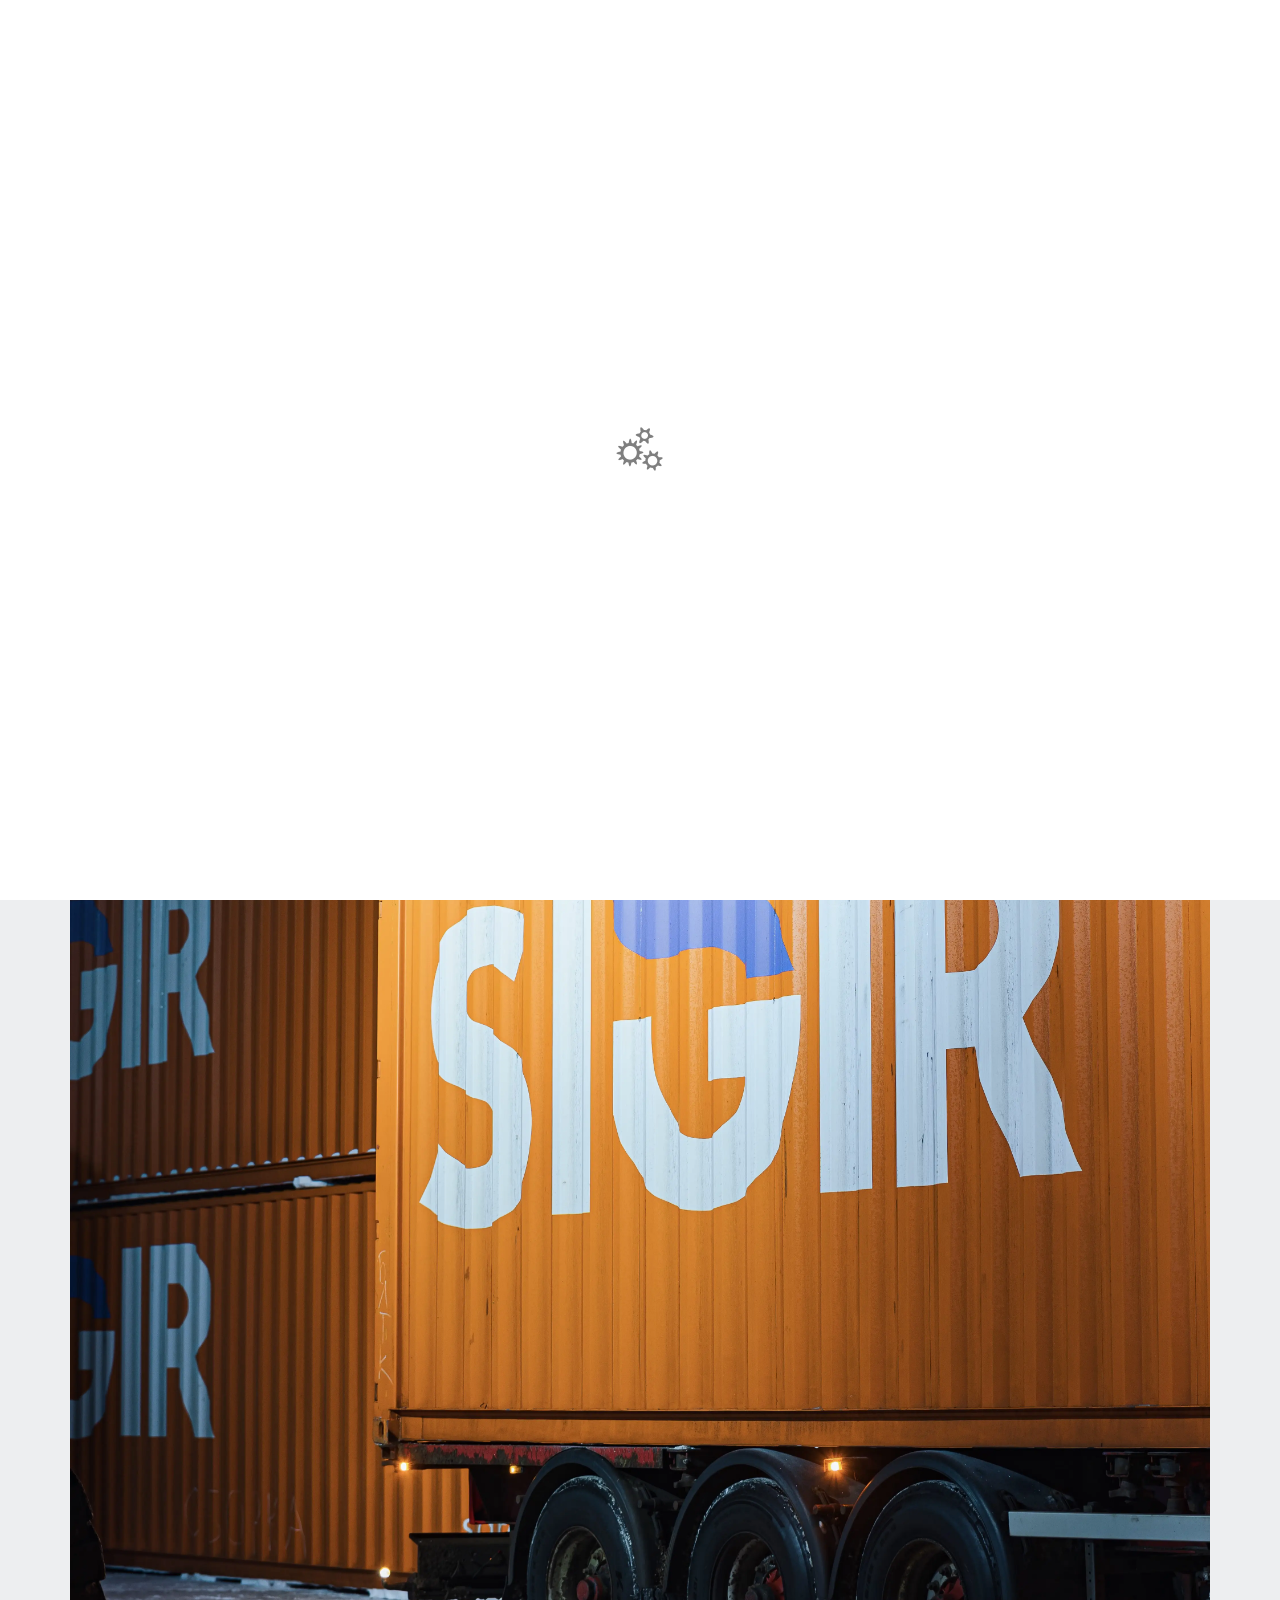
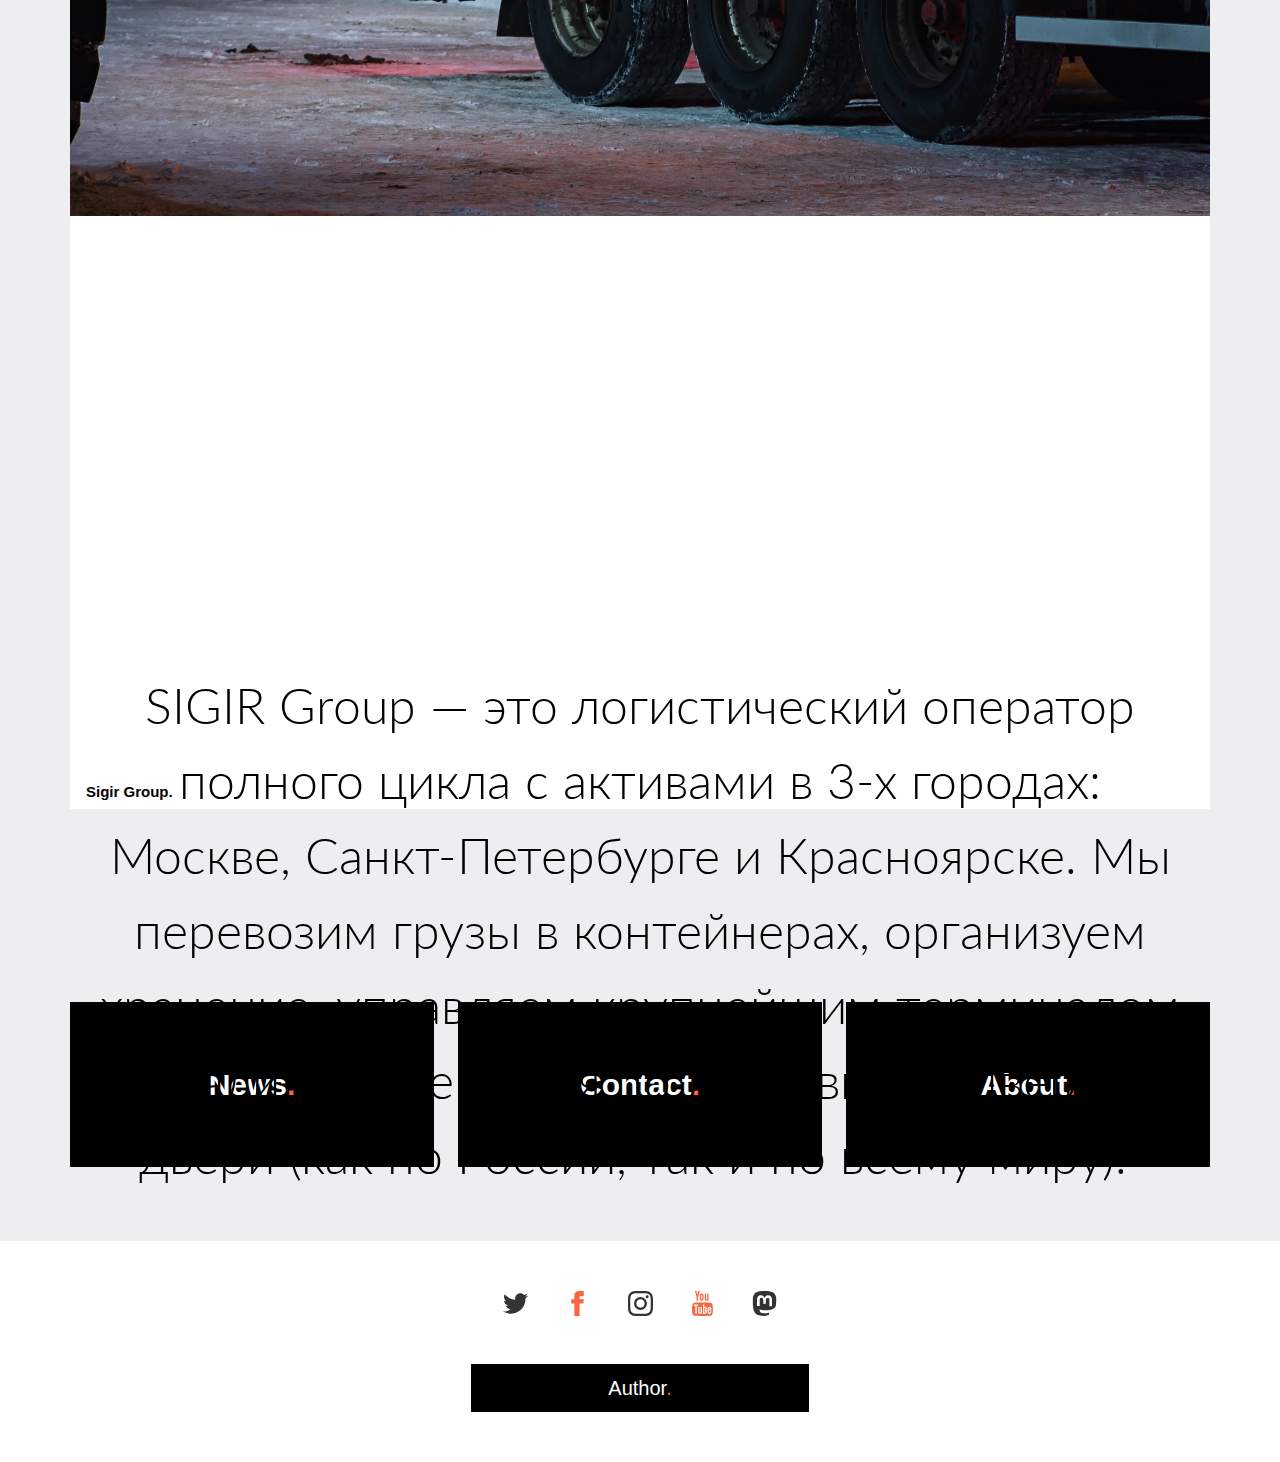
<file: Downloads/SIGIR 2/index.html>
<!doctype html>
<html>
<head>
    <meta charset="utf-8">
    <meta name="keywords" content="">
    <meta name="description" content="">
    <meta name="viewport" content="width=device-width, initial-scale=1.0, viewport-fit=cover">
	<meta name="robots" content="index, follow">
    <link rel="shortcut icon" type="image/png" href="favicon.png">
    
	<link rel="stylesheet" type="text/css" href="./css/bootstrap.min.css?3622">
	<link rel="stylesheet" type="text/css" href="style.css?1500">
	<link rel="stylesheet" type="text/css" href="./css/animate.min.css?9234">
	<link href='https://fonts.googleapis.com/css?family=Lato:100,300,400,700,900,40&display=swap&subset=latin,latin-ext' rel='stylesheet' type='text/css'>
    <title>Home</title>


    
<!-- Analytics -->
 
<!-- Analytics END -->
    
</head>
<body>

<!-- Preloader -->
<div id="page-loading-blocs-notifaction" class="page-preloader"></div>
<!-- Preloader END -->


<!-- Main container -->
<div class="page-container">
    
<header>

<!-- navigation -->
<div class="bloc bgc-3022 l-bloc" id="navigation">
	<div class="container bloc-sm bloc-no-padding-lg">
		<div class="row">
			<div class="col">
				<nav class="navbar row navbar-light" role="navigation">
					<div class="container-fluid">
						<a class="navbar-brand logo-text primary-full-stop  " href="./">SIGIR.Group</a>
						<button id="nav-toggle" type="button" class="ui-navbar-toggler navbar-toggler border-0 p-0 ms-auto" aria-expanded="false" aria-label="Toggle navigation" data-bs-toggle="collapse" data-bs-target=".navbar-36760">
							<span class="navbar-toggler-icon"><svg height="32" viewBox="0 0 32 32" width="32"><path data-custom-classes=" menu-icon-stroke menu-icon-navigation-stroke" class="svg-menu-icon menu-icon-two-bars menu-icon-stroke menu-icon-navigation-stroke" d="m2 10h28m-28 12h28" auto-style-class="menu-icon-navigation-stroke"></path></svg></span>
						</button>
						<div class="collapse navbar-collapse navbar-36760  fullscreen-nav">
								<ul class="site-navigation nav navbar-nav ms-auto">
									<li class="nav-item">
										<a href="./" class="nav-link">Home</a>
									</li>
									<li class="nav-item">
										<a href="./about/" class="nav-link">News</a>
									</li>
									<li class="nav-item">
										<a href="./contact/" class="nav-link">Contact</a>
									</li>
									<li class="nav-item">
										<a href="./news/" class="a-btn nav-link">About</a>
									</li>
								</ul>
							</div>
					</div>
				</nav>
			</div>
		</div>
	</div>
</div>
<!-- navigation END -->

</header>
<main>

<!-- gallery -->
<div class="bloc bgc-5489 none l-bloc" id="gallery">
	<div class="container bloc-md">
		<div class="row">
			<div class="text-center text-md-start col-lg-12 text-sm-start">
				<div class="blocs-grid-container mb-4 gallery-grid mb-lg-4">
					<div class="grid-card">
						<a href="./project/"><picture><source type="image/webp" srcset="img/lazyload-ph.png" data-srcset="img/APO_8654.webp"><img src="img/lazyload-ph.png" data-src="img/APO_8654.jpg" class="img-fluid mx-auto d-block img-margin-bottom nonein lazyload" alt="placeholder image" width="1140" height="1710"></picture></a>
						<p class="ps-3 pe-3 grid-card-info tc-6455 p-style nonein float-lg-none scroll-fx-up-in" data-scroll-fx-resistance="20">
							SIGIR Group — это логистический оператор полного цикла с активами в 3-х городах: Москве, Санкт-Петербурге и Красноярске. Мы перевозим грузы в контейнерах, организуем хранение, управляем крупнейшим терминалом и реализуем решения по доставке от двери до двери (как по России, так и по всему миру).&nbsp;<br>
						</p>
						<h4 class="ps-3 pe-3 pt-3 grid-card-title h4-style tc-6455">
							Sigir Group.
						</h4>
					</div>
				</div>
			</div>
			<div class="col-lg-4 col-md-4 mb-4">
				<a href="./news/" class="a-btn a-block primary-full-stop box-links">News</a>
			</div>
			<div class="col-lg-4 d-flex col-md-4 mb-4">
				<a href="./contact/" class="a-btn a-block primary-full-stop box-links">Contact</a>
			</div>
			<div class="col-lg-4 col-md-4">
				<a href="./about/" class="a-btn a-block primary-full-stop box-links">About</a>
			</div>
		</div>
	</div>
</div>
<!-- gallery END -->

</main>
<!-- ScrollToTop Button -->
<button aria-label="Scroll to top button" class="bloc-button btn btn-d scrollToTop" onclick="scrollToTarget('1',this)"><svg xmlns="http://www.w3.org/2000/svg" width="22" height="22" viewBox="0 0 32 32"><path class="scroll-to-top-btn-icon" d="M30,22.656l-14-13-14,13"/></svg></button>
<!-- ScrollToTop Button END-->


<footer>

<!-- footer -->
<div class="bloc l-bloc" id="footer">
	<div class="container bloc-md-lg bloc-md-md bloc-md">
		<div class="row">
			<div class="text-center text-md-start text-lg-start col-lg-10 offset-lg-1">
				<div><div class="social-link-bric text-center">
<a href="https://twitter.com/blocsapp" class="twitter-link" target="_blank"><svg xmlns="http://www.w3.org/2000/svg" width="25" height="25" fill="var(--swatch-var-4088)" viewBox="0 0 24 24" style="margin-left: 16px; margin-right: 16px;"><path d="M24 4.557c-.883.392-1.832.656-2.828.775 1.017-.609 1.798-1.574 2.165-2.724-.951.564-2.005.974-3.127 1.195-.897-.957-2.178-1.555-3.594-1.555-3.179 0-5.515 2.966-4.797 6.045-4.091-.205-7.719-2.165-10.148-5.144-1.29 2.213-.669 5.108 1.523 6.574-.806-.026-1.566-.247-2.229-.616-.054 2.281 1.581 4.415 3.949 4.89-.693.188-1.452.232-2.224.084.626 1.956 2.444 3.379 4.6 3.419-2.07 1.623-4.678 2.348-7.29 2.04 2.179 1.397 4.768 2.212 7.548 2.212 9.142 0 14.307-7.721 13.995-14.646.962-.695 1.797-1.562 2.457-2.549z"></path></svg></a>

<a href="https://www.facebook.com/cazoobi" class="facebook-link" target="_blank"><svg xmlns="http://www.w3.org/2000/svg" width="25" height="25" fill="var(--swatch-var-5688)" viewBox="0 0 24 24" style="margin-left: 16px; margin-right: 16px;"><path d="M9 8h-3v4h3v12h5v-12h3.642l.358-4h-4v-1.667c0-.955.192-1.333 1.115-1.333h2.885v-5h-3.808c-3.596 0-5.192 1.583-5.192 4.615v3.385z"></path></svg></a>

<a href="https://www.instagram.com/cazoobi" class="instagram-link" target="_blank"><svg xmlns="http://www.w3.org/2000/svg" width="25" height="25" fill="var(--swatch-var-4088)" viewBox="0 0 24 24" style="margin-left: 16px; margin-right: 16px;"><path d="M12 2.163c3.204 0 3.584.012 4.85.07 3.252.148 4.771 1.691 4.919 4.919.058 1.265.069 1.645.069 4.849 0 3.205-.012 3.584-.069 4.849-.149 3.225-1.664 4.771-4.919 4.919-1.266.058-1.644.07-4.85.07-3.204 0-3.584-.012-4.849-.07-3.26-.149-4.771-1.699-4.919-4.92-.058-1.265-.07-1.644-.07-4.849 0-3.204.013-3.583.07-4.849.149-3.227 1.664-4.771 4.919-4.919 1.266-.057 1.645-.069 4.849-.069zm0-2.163c-3.259 0-3.667.014-4.947.072-4.358.2-6.78 2.618-6.98 6.98-.059 1.281-.073 1.689-.073 4.948 0 3.259.014 3.668.072 4.948.2 4.358 2.618 6.78 6.98 6.98 1.281.058 1.689.072 4.948.072 3.259 0 3.668-.014 4.948-.072 4.354-.2 6.782-2.618 6.979-6.98.059-1.28.073-1.689.073-4.948 0-3.259-.014-3.667-.072-4.947-.196-4.354-2.617-6.78-6.979-6.98-1.281-.059-1.69-.073-4.949-.073zm0 5.838c-3.403 0-6.162 2.759-6.162 6.162s2.759 6.163 6.162 6.163 6.162-2.759 6.162-6.163c0-3.403-2.759-6.162-6.162-6.162zm0 10.162c-2.209 0-4-1.79-4-4 0-2.209 1.791-4 4-4s4 1.791 4 4c0 2.21-1.791 4-4 4zm6.406-11.845c-.796 0-1.441.645-1.441 1.44s.645 1.44 1.441 1.44c.795 0 1.439-.645 1.439-1.44s-.644-1.44-1.439-1.44z"></path></svg></a>

<a href="https://www.youtube.com/user/cazoobi" data-youtube-link-type="user" class="youtube-link" target="_blank"><svg xmlns="http://www.w3.org/2000/svg" width="25" height="25" fill="var(--swatch-var-5688)" viewBox="0 0 24 24" style="margin-left: 16px; margin-right: 16px;"><path d="M4.652 0h1.44l.988 3.702.916-3.702h1.454l-1.665 5.505v3.757h-1.431v-3.757l-1.702-5.505zm6.594 2.373c-1.119 0-1.861.74-1.861 1.835v3.349c0 1.204.629 1.831 1.861 1.831 1.022 0 1.826-.683 1.826-1.831v-3.349c0-1.069-.797-1.835-1.826-1.835zm.531 5.127c0 .372-.19.646-.532.646-.351 0-.554-.287-.554-.646v-3.179c0-.374.172-.651.529-.651.39 0 .557.269.557.651v3.179zm4.729-5.07v5.186c-.155.194-.5.512-.747.512-.271 0-.338-.186-.338-.46v-5.238h-1.27v5.71c0 .675.206 1.22.887 1.22.384 0 .918-.2 1.468-.853v.754h1.27v-6.831h-1.27zm2.203 13.858c-.448 0-.541.315-.541.763v.659h1.069v-.66c.001-.44-.092-.762-.528-.762zm-4.703.04c-.084.043-.167.109-.25.198v4.055c.099.106.194.182.287.229.197.1.485.107.619-.067.07-.092.105-.241.105-.449v-3.359c0-.22-.043-.386-.129-.5-.147-.193-.42-.214-.632-.107zm4.827-5.195c-2.604-.177-11.066-.177-13.666 0-2.814.192-3.146 1.892-3.167 6.367.021 4.467.35 6.175 3.167 6.367 2.6.177 11.062.177 13.666 0 2.814-.192 3.146-1.893 3.167-6.367-.021-4.467-.35-6.175-3.167-6.367zm-12.324 10.686h-1.363v-7.54h-1.41v-1.28h4.182v1.28h-1.41v7.54zm4.846 0h-1.21v-.718c-.223.265-.455.467-.696.605-.652.374-1.547.365-1.547-.955v-5.438h1.209v4.988c0 .262.063.438.322.438.236 0 .564-.303.711-.487v-4.939h1.21v6.506zm4.657-1.348c0 .805-.301 1.431-1.106 1.431-.443 0-.812-.162-1.149-.583v.5h-1.221v-8.82h1.221v2.84c.273-.333.644-.608 1.076-.608.886 0 1.18.749 1.18 1.631v3.609zm4.471-1.752h-2.314v1.228c0 .488.042.91.528.91.511 0 .541-.344.541-.91v-.452h1.245v.489c0 1.253-.538 2.013-1.813 2.013-1.155 0-1.746-.842-1.746-2.013v-2.921c0-1.129.746-1.914 1.837-1.914 1.161 0 1.721.738 1.721 1.914v1.656z"></path></svg></a>





<a href="cazoobi" class="mastodon-link" target="_blank"><svg xmlns="http://www.w3.org/2000/svg" width="25" height="25" fill="var(--swatch-var-4088)" viewBox="0 0 24 24" style="margin-left: 16px; margin-right: 16px;"><path d="m16.8 18.3c3-.4 5.7-2.2 6-3.9.5-2.7.5-6.5.5-6.5 0-5.2-3.4-6.7-3.4-6.7-1.8-.8-4.8-1.2-7.9-1.2-3.1 0-6.1.4-7.8 1.1 0 0-3.4 1.5-3.4 6.7v1 3.1c.1 5.1.9 10.1 5.7 11.4 2.2.6 4.1.7 5.6.6 2.7-.2 4.3-1 4.3-1l-.1-2s-2 .6-4.2.5-4.5-.2-4.8-2.9c0-.2-.1-.5 0-.7 0 0 2.1.5 4.8.6 1.6.3 3.1.1 4.7-.1zm2.4-3.7h-2.5v-6.1c0-1.3-.5-1.9-1.6-1.9-1.2 0-1.8.8-1.8 2.3v3.3h-2.5v-3.4c0-1.5-.6-2.3-1.8-2.3-1.1 0-1.6.7-1.6 1.9v6.1h-2.6v-6.2c0-1.3.3-2.3 1-3.1s1.6-1.1 2.7-1.1c1.3 0 2.3.5 2.9 1.5l.6 1 .6-1c.6-1 1.6-1.5 2.9-1.5 1.1 0 2 .4 2.7 1.1.7.8 1 1.8 1 3.1z"></path></svg></a>
</div>
				</div>
			</div>
			<div class="col text-lg-center mt-lg-5">
					<a href="./news-/" class="btn btn-lg btn-sq btn-c-6455 btn-style primary-full-stop">Author</a>
				</div>
		</div>
	</div>
</div>
<!-- footer END -->

</footer>
</div>
<!-- Main container END -->
    


<!-- Additional JS -->
<script src="./js/bootstrap.bundle.min.js?1220"></script>
<script src="./js/blocs.min.js?7139"></script>
<script src="./js/lazysizes.min.js" defer></script>
<script src="./js/scrollFX.js?8172"></script>
<!-- Additional JS END -->


</body>
</html>
</file>
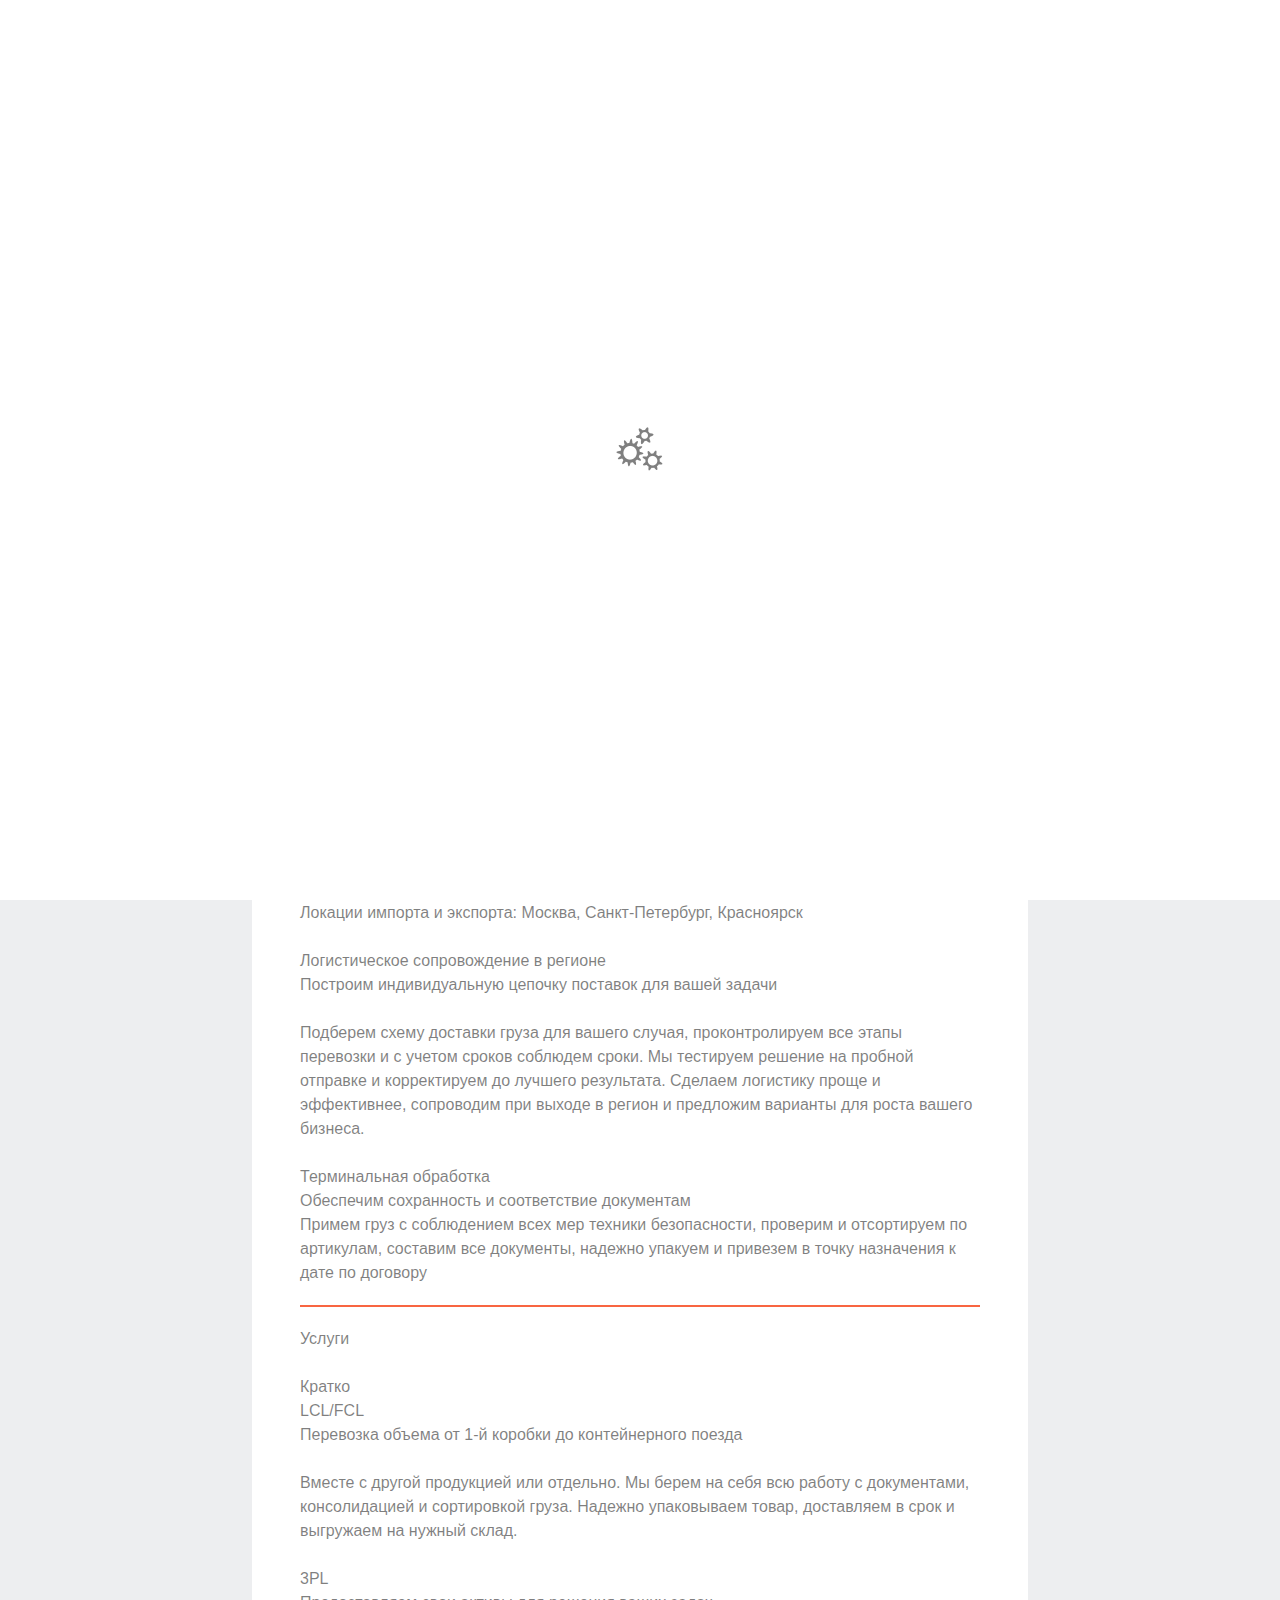
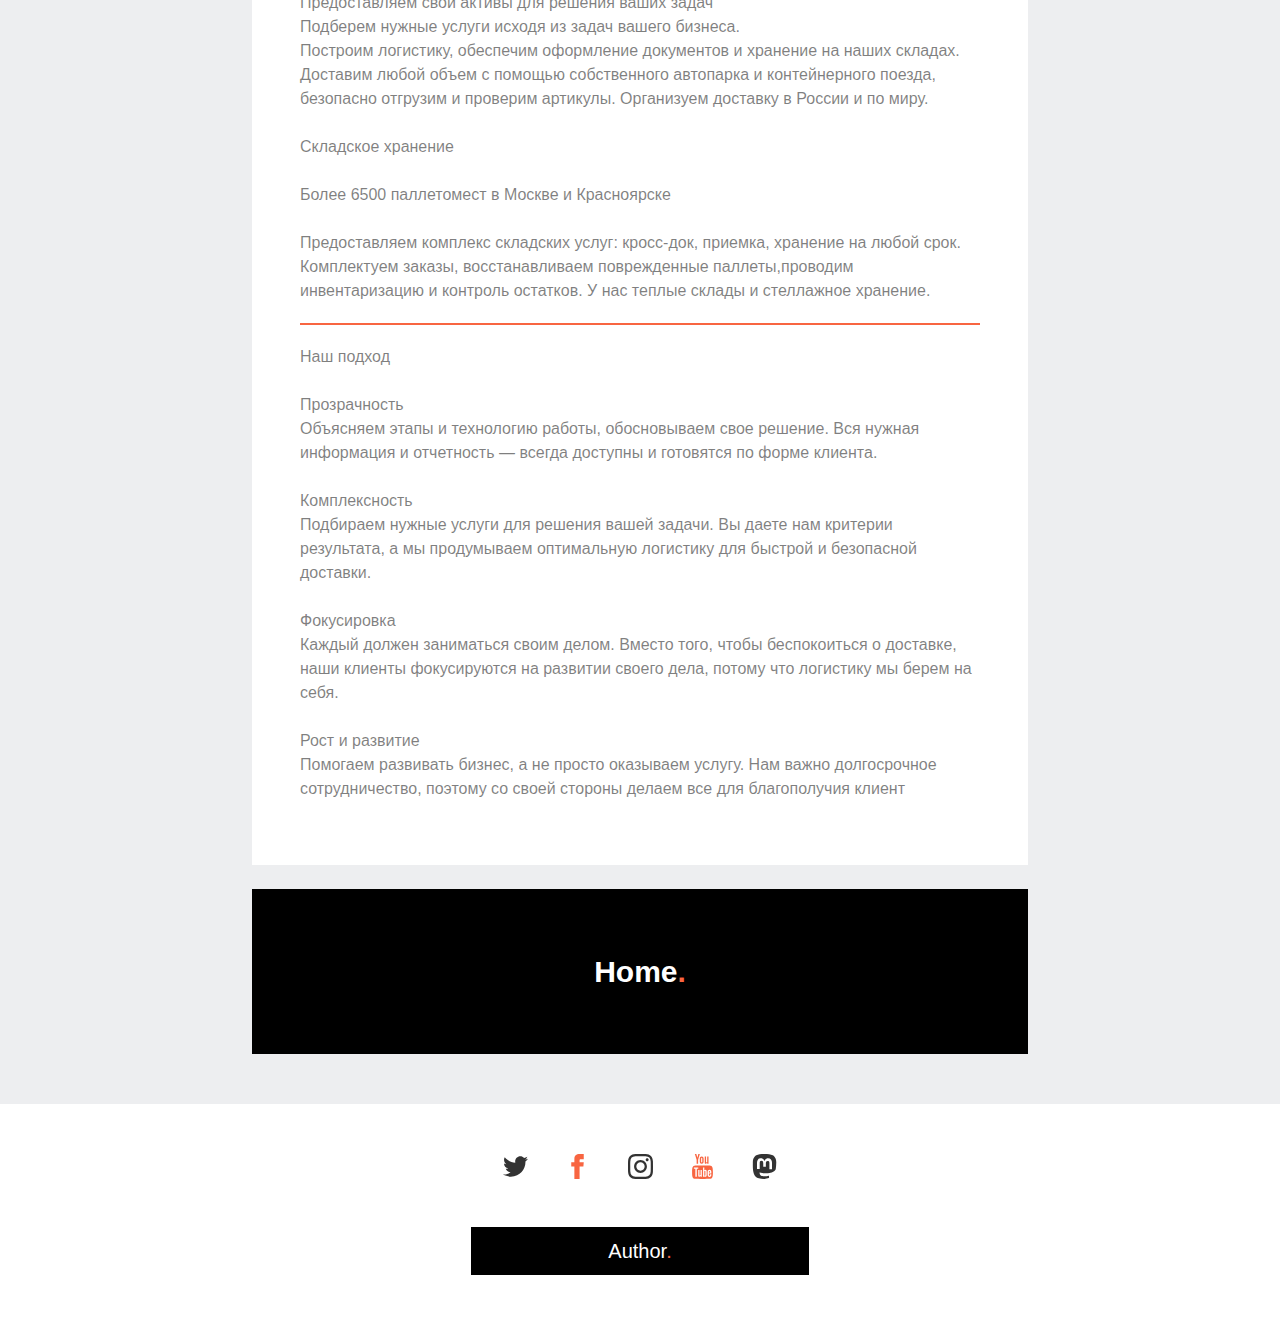
<file: Downloads/SIGIR 2/about/index.html>
<!doctype html>
<html>
<head>
    <meta charset="utf-8">
    <meta name="keywords" content="">
    <meta name="description" content="">
    <meta name="viewport" content="width=device-width, initial-scale=1.0, viewport-fit=cover">
	<meta name="robots" content="index, follow">
    <link rel="shortcut icon" type="image/png" href="../favicon.png">
    
	<link rel="stylesheet" type="text/css" href="../css/bootstrap.min.css?3622">
	<link rel="stylesheet" type="text/css" href="../style.css?1500">
	<link rel="stylesheet" type="text/css" href="../css/animate.min.css?9234">
	<link href='https://fonts.googleapis.com/css?family=Lato:100,300,400,700,900,40&display=swap&subset=latin,latin-ext' rel='stylesheet' type='text/css'>
    <title>About-1</title>


    
<!-- Analytics -->
 
<!-- Analytics END -->
    
</head>
<body data-clean-url="true">

<!-- Preloader -->
<div id="page-loading-blocs-notifaction" class="page-preloader"></div>
<!-- Preloader END -->


<!-- Main container -->
<div class="page-container">
    
<header>

<!-- navigation -->
<div class="bloc bgc-3022 l-bloc" id="navigation">
	<div class="container bloc-sm bloc-no-padding-lg">
		<div class="row">
			<div class="col">
				<nav class="navbar row navbar-light" role="navigation">
					<div class="container-fluid">
						<a class="navbar-brand logo-text primary-full-stop  " href="../">SIGIR.Group</a>
						<button id="nav-toggle" type="button" class="ui-navbar-toggler navbar-toggler border-0 p-0 ms-auto" aria-expanded="false" aria-label="Toggle navigation" data-bs-toggle="collapse" data-bs-target=".navbar-36760">
							<span class="navbar-toggler-icon"><svg height="32" viewBox="0 0 32 32" width="32"><path data-custom-classes=" menu-icon-stroke menu-icon-navigation-stroke" class="svg-menu-icon menu-icon-two-bars menu-icon-stroke menu-icon-navigation-stroke" d="m2 10h28m-28 12h28" auto-style-class="menu-icon-navigation-stroke"></path></svg></span>
						</button>
						<div class="collapse navbar-collapse navbar-36760  fullscreen-nav">
								<ul class="site-navigation nav navbar-nav ms-auto">
									<li class="nav-item">
										<a href="../" class="nav-link">Home</a>
									</li>
									<li class="nav-item">
										<a href="." class="nav-link">News</a>
									</li>
									<li class="nav-item">
										<a href="../contact/" class="nav-link">Contact</a>
									</li>
									<li class="nav-item">
										<a href="../news/" class="a-btn nav-link">About</a>
									</li>
								</ul>
							</div>
					</div>
				</nav>
			</div>
		</div>
	</div>
</div>
<!-- navigation END -->

</header>
<main>

<!-- news -->
<div class="bloc bgc-5489 l-bloc" id="news">
	<div class="container bloc-md">
		<div class="row">
			<div class="col-sm-10 offset-sm-1 text-md-start col-lg-8 offset-lg-2 bgc-3022 pt-4 pb-4 ps-4 pe-4 pt-lg-5 pb-lg-5 ps-lg-5 pe-lg-5 mb-4 text-start text-sm-start col-md-10 offset-md-1">
				<h2 class="mb-4 tc-4088 page-heading">
					About
				</h2><picture><source type="image/webp" srcset="../img/lazyload-ph.png" data-srcset="../img/APO_8608-Pano.webp"><img class="img-fluid mb-4 mb-lg-5 lazyload" src="../img/lazyload-ph.png" data-src="../img/APO_8608-Pano.jpg" alt="about me" width="680" height="444"></picture>
				<p>
					Международное экспедирование<br>Импорт и экспорт в объеме до контейнерного поезда<br><br>Позаботимся о международной доставке на всех этапах: подготовим транспортные документы, оформим товар на таможне, доставим или отправим в срок. У нас уже отработана логистика с Китаем и 11-ю странами Юго-Восточной Азии, обеспечиваем и другие направления.<br><br>Локации импорта и экспорта: Москва, Санкт-Петербург, Красноярск<br><br>Логистическое сопровождение в регионе<br>Построим индивидуальную цепочку поставок для вашей задачи<br><br>Подберем схему доставки груза для вашего случая, проконтролируем все этапы перевозки и с учетом сроков соблюдем сроки. Мы тестируем решение на пробной отправке и корректируем до лучшего результата. Сделаем логистику проще и эффективнее, сопроводим при выходе в регион и предложим варианты для роста вашего бизнеса.<br><br>Терминальная обработка<br>Обеспечим сохранность и соответствие документам<br>Примем груз с соблюдением всех мер техники безопасности, проверим и отсортируем по артикулам, составим все документы, надежно упакуем и привезем в точку назначения к дате по договору<br>
				</p>
				<div class="divider-h primary-divider">
				</div>
				<p>
					Услуги<br><br>Кратко<br>LCL/FCL<br>Перевозка объема от 1-й коробки до контейнерного поезда<br><br>Вместе с другой продукцией или отдельно. Мы берем на себя всю работу с документами, консолидацией и сортировкой груза. Надежно упаковываем товар, доставляем в срок и выгружаем на нужный склад. <br><br>3PL<br>Предоставляем свои активы для решения ваших задач<br>Подберем нужные услуги исходя из задач вашего бизнеса. <br>Построим логистику, обеспечим оформление документов и хранение на наших складах. Доставим любой объем с помощью собственного автопарка и контейнерного поезда, безопасно отгрузим и проверим артикулы. Организуем доставку в России и по миру.<br><br>Складское хранение<br><br>Более 6500 паллетомест в Москве и Красноярске<br><br>Предоставляем комплекс складских услуг: кросс-док, приемка, хранение на любой срок. Комплектуем заказы, восстанавливаем поврежденные паллеты,проводим инвентаризацию и контроль остатков. У нас теплые склады и стеллажное хранение.<br>
				</p>
				<div class="divider-h primary-divider">
				</div>
				<p>
					Наш подход<br><br>Прозрачность<br>Объясняем этапы и технологию работы, обосновываем свое решение. Вся нужная информация и отчетность — всегда доступны и готовятся по форме клиента.<br><br>Комплексность<br>Подбираем нужные услуги для решения вашей задачи. Вы даете нам критерии результата, а мы продумываем оптимальную логистику для быстрой и безопасной доставки.<br><br>Фокусировка<br>Каждый должен заниматься своим делом. Вместо того, чтобы беспокоиться о доставке, наши клиенты фокусируются на развитии своего дела, потому что логистику мы берем на себя.<br><br>Рост и развитие<br>Помогаем развивать бизнес, а не просто оказываем услугу. Нам важно долгосрочное сотрудничество, поэтому со своей стороны делаем все для благополучия клиент<br>
				</p>
			</div>
			<div class="offset-lg-2 col-lg-8 pe-0 ps-0 col-sm-10 offset-sm-1">
				<a href="../" class="a-btn a-block text-lg-center box-links primary-full-stop ">Home</a>
			</div>
		</div>
	</div>
</div>
<!-- news END -->

</main>
<!-- ScrollToTop Button -->
<button aria-label="Scroll to top button" class="bloc-button btn btn-d scrollToTop" onclick="scrollToTarget('1',this)"><svg xmlns="http://www.w3.org/2000/svg" width="22" height="22" viewBox="0 0 32 32"><path class="scroll-to-top-btn-icon" d="M30,22.656l-14-13-14,13"/></svg></button>
<!-- ScrollToTop Button END-->


<footer>

<!-- footer -->
<div class="bloc l-bloc" id="footer">
	<div class="container bloc-md-lg bloc-md-md bloc-md">
		<div class="row">
			<div class="text-center text-md-start text-lg-start col-lg-10 offset-lg-1">
				<div><div class="social-link-bric text-center">
<a href="https://twitter.com/blocsapp" class="twitter-link" target="_blank"><svg xmlns="http://www.w3.org/2000/svg" width="25" height="25" fill="var(--swatch-var-4088)" viewBox="0 0 24 24" style="margin-left: 16px; margin-right: 16px;"><path d="M24 4.557c-.883.392-1.832.656-2.828.775 1.017-.609 1.798-1.574 2.165-2.724-.951.564-2.005.974-3.127 1.195-.897-.957-2.178-1.555-3.594-1.555-3.179 0-5.515 2.966-4.797 6.045-4.091-.205-7.719-2.165-10.148-5.144-1.29 2.213-.669 5.108 1.523 6.574-.806-.026-1.566-.247-2.229-.616-.054 2.281 1.581 4.415 3.949 4.89-.693.188-1.452.232-2.224.084.626 1.956 2.444 3.379 4.6 3.419-2.07 1.623-4.678 2.348-7.29 2.04 2.179 1.397 4.768 2.212 7.548 2.212 9.142 0 14.307-7.721 13.995-14.646.962-.695 1.797-1.562 2.457-2.549z"></path></svg></a>

<a href="https://www.facebook.com/cazoobi" class="facebook-link" target="_blank"><svg xmlns="http://www.w3.org/2000/svg" width="25" height="25" fill="var(--swatch-var-5688)" viewBox="0 0 24 24" style="margin-left: 16px; margin-right: 16px;"><path d="M9 8h-3v4h3v12h5v-12h3.642l.358-4h-4v-1.667c0-.955.192-1.333 1.115-1.333h2.885v-5h-3.808c-3.596 0-5.192 1.583-5.192 4.615v3.385z"></path></svg></a>

<a href="https://www.instagram.com/cazoobi" class="instagram-link" target="_blank"><svg xmlns="http://www.w3.org/2000/svg" width="25" height="25" fill="var(--swatch-var-4088)" viewBox="0 0 24 24" style="margin-left: 16px; margin-right: 16px;"><path d="M12 2.163c3.204 0 3.584.012 4.85.07 3.252.148 4.771 1.691 4.919 4.919.058 1.265.069 1.645.069 4.849 0 3.205-.012 3.584-.069 4.849-.149 3.225-1.664 4.771-4.919 4.919-1.266.058-1.644.07-4.85.07-3.204 0-3.584-.012-4.849-.07-3.26-.149-4.771-1.699-4.919-4.92-.058-1.265-.07-1.644-.07-4.849 0-3.204.013-3.583.07-4.849.149-3.227 1.664-4.771 4.919-4.919 1.266-.057 1.645-.069 4.849-.069zm0-2.163c-3.259 0-3.667.014-4.947.072-4.358.2-6.78 2.618-6.98 6.98-.059 1.281-.073 1.689-.073 4.948 0 3.259.014 3.668.072 4.948.2 4.358 2.618 6.78 6.98 6.98 1.281.058 1.689.072 4.948.072 3.259 0 3.668-.014 4.948-.072 4.354-.2 6.782-2.618 6.979-6.98.059-1.28.073-1.689.073-4.948 0-3.259-.014-3.667-.072-4.947-.196-4.354-2.617-6.78-6.979-6.98-1.281-.059-1.69-.073-4.949-.073zm0 5.838c-3.403 0-6.162 2.759-6.162 6.162s2.759 6.163 6.162 6.163 6.162-2.759 6.162-6.163c0-3.403-2.759-6.162-6.162-6.162zm0 10.162c-2.209 0-4-1.79-4-4 0-2.209 1.791-4 4-4s4 1.791 4 4c0 2.21-1.791 4-4 4zm6.406-11.845c-.796 0-1.441.645-1.441 1.44s.645 1.44 1.441 1.44c.795 0 1.439-.645 1.439-1.44s-.644-1.44-1.439-1.44z"></path></svg></a>

<a href="https://www.youtube.com/user/cazoobi" data-youtube-link-type="user" class="youtube-link" target="_blank"><svg xmlns="http://www.w3.org/2000/svg" width="25" height="25" fill="var(--swatch-var-5688)" viewBox="0 0 24 24" style="margin-left: 16px; margin-right: 16px;"><path d="M4.652 0h1.44l.988 3.702.916-3.702h1.454l-1.665 5.505v3.757h-1.431v-3.757l-1.702-5.505zm6.594 2.373c-1.119 0-1.861.74-1.861 1.835v3.349c0 1.204.629 1.831 1.861 1.831 1.022 0 1.826-.683 1.826-1.831v-3.349c0-1.069-.797-1.835-1.826-1.835zm.531 5.127c0 .372-.19.646-.532.646-.351 0-.554-.287-.554-.646v-3.179c0-.374.172-.651.529-.651.39 0 .557.269.557.651v3.179zm4.729-5.07v5.186c-.155.194-.5.512-.747.512-.271 0-.338-.186-.338-.46v-5.238h-1.27v5.71c0 .675.206 1.22.887 1.22.384 0 .918-.2 1.468-.853v.754h1.27v-6.831h-1.27zm2.203 13.858c-.448 0-.541.315-.541.763v.659h1.069v-.66c.001-.44-.092-.762-.528-.762zm-4.703.04c-.084.043-.167.109-.25.198v4.055c.099.106.194.182.287.229.197.1.485.107.619-.067.07-.092.105-.241.105-.449v-3.359c0-.22-.043-.386-.129-.5-.147-.193-.42-.214-.632-.107zm4.827-5.195c-2.604-.177-11.066-.177-13.666 0-2.814.192-3.146 1.892-3.167 6.367.021 4.467.35 6.175 3.167 6.367 2.6.177 11.062.177 13.666 0 2.814-.192 3.146-1.893 3.167-6.367-.021-4.467-.35-6.175-3.167-6.367zm-12.324 10.686h-1.363v-7.54h-1.41v-1.28h4.182v1.28h-1.41v7.54zm4.846 0h-1.21v-.718c-.223.265-.455.467-.696.605-.652.374-1.547.365-1.547-.955v-5.438h1.209v4.988c0 .262.063.438.322.438.236 0 .564-.303.711-.487v-4.939h1.21v6.506zm4.657-1.348c0 .805-.301 1.431-1.106 1.431-.443 0-.812-.162-1.149-.583v.5h-1.221v-8.82h1.221v2.84c.273-.333.644-.608 1.076-.608.886 0 1.18.749 1.18 1.631v3.609zm4.471-1.752h-2.314v1.228c0 .488.042.91.528.91.511 0 .541-.344.541-.91v-.452h1.245v.489c0 1.253-.538 2.013-1.813 2.013-1.155 0-1.746-.842-1.746-2.013v-2.921c0-1.129.746-1.914 1.837-1.914 1.161 0 1.721.738 1.721 1.914v1.656z"></path></svg></a>





<a href="cazoobi" class="mastodon-link" target="_blank"><svg xmlns="http://www.w3.org/2000/svg" width="25" height="25" fill="var(--swatch-var-4088)" viewBox="0 0 24 24" style="margin-left: 16px; margin-right: 16px;"><path d="m16.8 18.3c3-.4 5.7-2.2 6-3.9.5-2.7.5-6.5.5-6.5 0-5.2-3.4-6.7-3.4-6.7-1.8-.8-4.8-1.2-7.9-1.2-3.1 0-6.1.4-7.8 1.1 0 0-3.4 1.5-3.4 6.7v1 3.1c.1 5.1.9 10.1 5.7 11.4 2.2.6 4.1.7 5.6.6 2.7-.2 4.3-1 4.3-1l-.1-2s-2 .6-4.2.5-4.5-.2-4.8-2.9c0-.2-.1-.5 0-.7 0 0 2.1.5 4.8.6 1.6.3 3.1.1 4.7-.1zm2.4-3.7h-2.5v-6.1c0-1.3-.5-1.9-1.6-1.9-1.2 0-1.8.8-1.8 2.3v3.3h-2.5v-3.4c0-1.5-.6-2.3-1.8-2.3-1.1 0-1.6.7-1.6 1.9v6.1h-2.6v-6.2c0-1.3.3-2.3 1-3.1s1.6-1.1 2.7-1.1c1.3 0 2.3.5 2.9 1.5l.6 1 .6-1c.6-1 1.6-1.5 2.9-1.5 1.1 0 2 .4 2.7 1.1.7.8 1 1.8 1 3.1z"></path></svg></a>
</div>
				</div>
			</div>
			<div class="col text-lg-center mt-lg-5">
					<a href="../news-/" class="btn btn-lg btn-sq btn-c-6455 btn-style primary-full-stop">Author</a>
				</div>
		</div>
	</div>
</div>
<!-- footer END -->

</footer>
</div>
<!-- Main container END -->
    


<!-- Additional JS -->
<script src="../js/bootstrap.bundle.min.js?1220"></script>
<script src="../js/blocs.min.js?7139"></script>
<script src="../js/lazysizes.min.js" defer></script><!-- Additional JS END -->


</body>
</html>
</file>
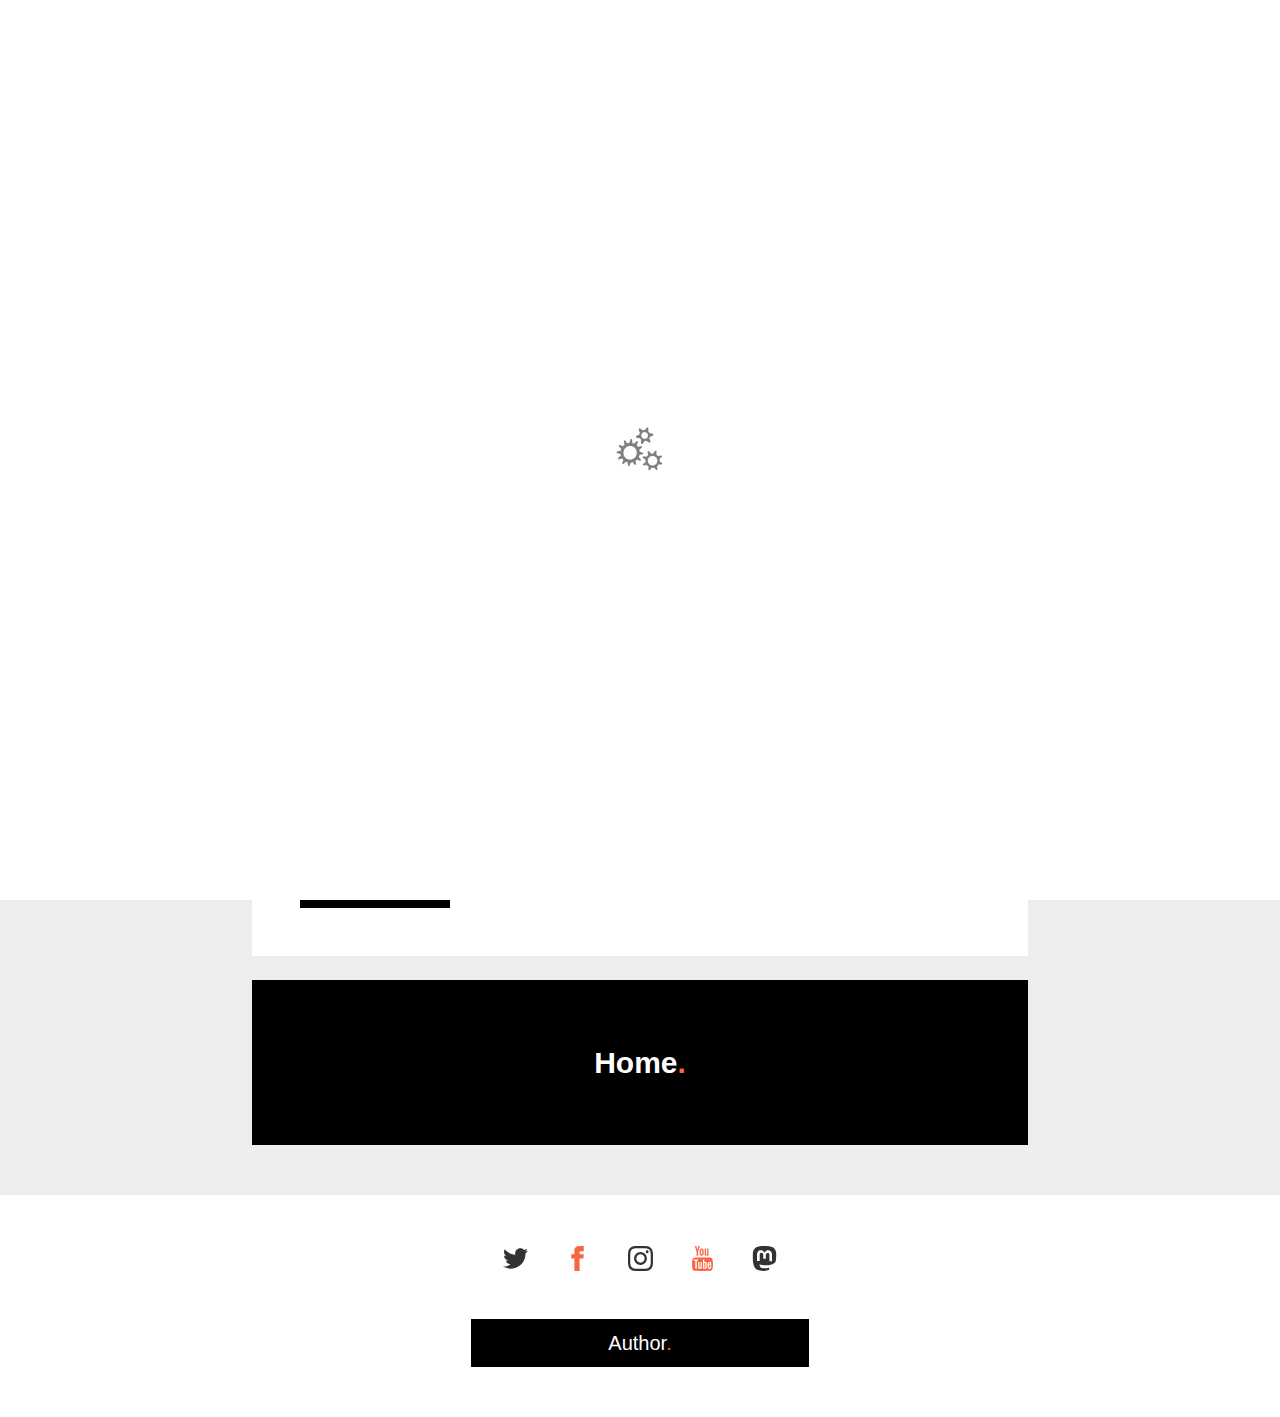
<file: Downloads/SIGIR 2/contact/index.html>
<!doctype html>
<html>
<head>
    <meta charset="utf-8">
    <meta name="keywords" content="">
    <meta name="description" content="">
    <meta name="viewport" content="width=device-width, initial-scale=1.0, viewport-fit=cover">
	<meta name="robots" content="index, follow">
    <link rel="shortcut icon" type="image/png" href="../favicon.png">
    
	<link rel="stylesheet" type="text/css" href="../css/bootstrap.min.css?3622">
	<link rel="stylesheet" type="text/css" href="../style.css?1500">
	<link rel="stylesheet" type="text/css" href="../css/animate.min.css?9234">
	<link href='https://fonts.googleapis.com/css?family=Lato:100,300,400,700,900,40&display=swap&subset=latin,latin-ext' rel='stylesheet' type='text/css'>
    <title>Contact</title>


    
<!-- Analytics -->
 
<!-- Analytics END -->
    
</head>
<body data-clean-url="true">

<!-- Preloader -->
<div id="page-loading-blocs-notifaction" class="page-preloader"></div>
<!-- Preloader END -->


<!-- Main container -->
<div class="page-container">
    
<header>

<!-- navigation -->
<div class="bloc bgc-3022 l-bloc" id="navigation">
	<div class="container bloc-sm bloc-no-padding-lg">
		<div class="row">
			<div class="col">
				<nav class="navbar row navbar-light" role="navigation">
					<div class="container-fluid">
						<a class="navbar-brand logo-text primary-full-stop  " href="../">SIGIR.Group</a>
						<button id="nav-toggle" type="button" class="ui-navbar-toggler navbar-toggler border-0 p-0 ms-auto" aria-expanded="false" aria-label="Toggle navigation" data-bs-toggle="collapse" data-bs-target=".navbar-36760">
							<span class="navbar-toggler-icon"><svg height="32" viewBox="0 0 32 32" width="32"><path data-custom-classes=" menu-icon-stroke menu-icon-navigation-stroke" class="svg-menu-icon menu-icon-two-bars menu-icon-stroke menu-icon-navigation-stroke" d="m2 10h28m-28 12h28" auto-style-class="menu-icon-navigation-stroke"></path></svg></span>
						</button>
						<div class="collapse navbar-collapse navbar-36760  fullscreen-nav">
								<ul class="site-navigation nav navbar-nav ms-auto">
									<li class="nav-item">
										<a href="../" class="nav-link">Home</a>
									</li>
									<li class="nav-item">
										<a href="../about/" class="nav-link">News</a>
									</li>
									<li class="nav-item">
										<a href="." class="nav-link">Contact</a>
									</li>
									<li class="nav-item">
										<a href="../news/" class="a-btn nav-link">About</a>
									</li>
								</ul>
							</div>
					</div>
				</nav>
			</div>
		</div>
	</div>
</div>
<!-- navigation END -->

</header>
<main>

<!-- contact -->
<div class="bloc bgc-5489 l-bloc" id="contact">
	<div class="container bloc-md">
		<div class="row">
			<div class="text-md-start col-lg-8 offset-lg-2 bgc-3022 pt-4 pb-4 ps-4 pe-4 pt-lg-5 pb-lg-5 ps-lg-5 pe-lg-5 mb-4 text-sm-start text-start col-sm-12 offset-sm-0 col-md-10 offset-md-1">
				<h2 class="mb-4 tc-4088 page-heading">
					Расчёт стоимости доставки груза
				</h2>
				<div class="divider-h primary-divider">
				</div>
				<form data-clean-url-used="true" id="form_1" data-form-type="blocs-form" novalidate="" data-success-msg="Your message has been sent." data-fail-msg="Sorry it seems that our mail server is not responding, Sorry for the inconvenience!">
					<div class="form-group mb-3">
						<label class="form-label tc-4088">
							Имя<br>
						</label>
						<input id="name" class="form-control" required="">
					</div>
					<div class="form-group mb-3">
						<label class="form-label tc-4088">
							Email
						</label>
						<input id="email" class="form-control" type="email" data-error-validation-msg="Not a valid email address" required="">
					</div>
					<div class="form-group mb-3">
						<label class="form-label tc-4088">
							Message
						</label><textarea id="message" class="form-control" rows="4" cols="50" required=""></textarea>
						<label class="form-label tc-4088">
							Тип доставки:
						</label>
						<div class="form-check form-check-inline">
							<input class="form-check-input" type="radio" name="radioSetOne" value="option1" id="input_1699">
							<label class="form-check-label tc-4088">
								Импорт
							</label>
						</div>
						<div class="form-check form-check-inline">
							<input class="form-check-input" type="radio" name="radioSetOne" value="option1" id="input_2444">
							<label class="form-check-label tc-4088">
								Экспорт
							</label>
						</div>
						<div class="form-check form-check-inline">
							<input class="form-check-input" type="radio" name="radioSetOne" value="option1" id="input_384">
							<label class="form-check-label tc-4088">
								Доставка по России
							</label>
						</div>
					</div> 
					<label class="form-label tc-4088">
						Группа услуг:
					</label>
					<div class="form-group mb-3">
						<select class="form-control option-select-style" id="select_571">
							<option value="0">
								Сборный груз
							</option>
							<option value="1">
								Складское хранение
							</option> 
							<option value="0">
								Кросс-док
							</option>
							<option value="0">
								Терминальная обработка
							</option>
							<option value="0">
								Первая миля
							</option>
							<option value="0">
								Последняя миля
							</option>
						</select>
					</div>
					<label class="form-label tc-4088">
						Объем:
					</label>
					<div class="form-group mb-3">
						<select class="form-control" id="select_454">
							<option value="0">
								Коробка
							</option>
							<option value="1">
								Паллета
							</option>
							<option value="0">
								Контейнер
							</option>
							<option value="0">
								Поезд
							</option>
						</select>
					</div>
					<label class="form-label label-style tc-4088">
						Какой контейнер?<br>
					</label>
					<div class="form-check radio-style form-check-inline">
						<input class="form-check-input" type="radio" name="radioSetOne" value="option1" id="input_2878">
						<label class="form-check-label">
							20 фт
						</label>
					</div>
					<div class="form-check radio-contact-style form-check-inline">
						<input class="form-check-input" type="radio" name="radioSetOne" value="option1" id="input_322">
						<label class="form-check-label">
							40 фт
						</label>
					</div>
					<div class="form-check form-check-inline">
						<input class="form-check-input mt-lg-0" type="checkbox" id="optin" name="optin" data-validation-minchecked-minchecked="1" data-validation-minchecked-message="This is required">
						<label class="form-check-label">
							НАЖИМАЯ НА КНОПКУ «ОТПРАВИТЬ ЗАЯВКУ» ВЫ ПОДТВЕРЖДАЕТЕ, ЧТО СОГЛАСНЫ С ПОЛИТИКОЙ КОНФИДЕНЦИАЛЬНОСТИ
						</label>
					</div> 
					<button class="bloc-button btn mt-3 btn-sq primary-btn btn-d" type="submit">
						Order
					</button>
				</form>
			</div>
			<div class="offset-lg-2 col-lg-8 pe-0 ps-0 col-sm-12 offset-sm-0 col-md-10 offset-md-1">
				<a href="../" class="a-btn a-block text-lg-center box-links primary-full-stop ">Home</a>
			</div>
		</div>
	</div>
</div>
<!-- contact END -->

</main>
<!-- ScrollToTop Button -->
<button aria-label="Scroll to top button" class="bloc-button btn btn-d scrollToTop" onclick="scrollToTarget('1',this)"><svg xmlns="http://www.w3.org/2000/svg" width="22" height="22" viewBox="0 0 32 32"><path class="scroll-to-top-btn-icon" d="M30,22.656l-14-13-14,13"/></svg></button>
<!-- ScrollToTop Button END-->


<footer>

<!-- footer -->
<div class="bloc l-bloc" id="footer">
	<div class="container bloc-md-lg bloc-md-md bloc-md">
		<div class="row">
			<div class="text-center text-md-start text-lg-start col-lg-10 offset-lg-1">
				<div><div class="social-link-bric text-center">
<a href="https://twitter.com/blocsapp" class="twitter-link" target="_blank"><svg xmlns="http://www.w3.org/2000/svg" width="25" height="25" fill="var(--swatch-var-4088)" viewBox="0 0 24 24" style="margin-left: 16px; margin-right: 16px;"><path d="M24 4.557c-.883.392-1.832.656-2.828.775 1.017-.609 1.798-1.574 2.165-2.724-.951.564-2.005.974-3.127 1.195-.897-.957-2.178-1.555-3.594-1.555-3.179 0-5.515 2.966-4.797 6.045-4.091-.205-7.719-2.165-10.148-5.144-1.29 2.213-.669 5.108 1.523 6.574-.806-.026-1.566-.247-2.229-.616-.054 2.281 1.581 4.415 3.949 4.89-.693.188-1.452.232-2.224.084.626 1.956 2.444 3.379 4.6 3.419-2.07 1.623-4.678 2.348-7.29 2.04 2.179 1.397 4.768 2.212 7.548 2.212 9.142 0 14.307-7.721 13.995-14.646.962-.695 1.797-1.562 2.457-2.549z"></path></svg></a>

<a href="https://www.facebook.com/cazoobi" class="facebook-link" target="_blank"><svg xmlns="http://www.w3.org/2000/svg" width="25" height="25" fill="var(--swatch-var-5688)" viewBox="0 0 24 24" style="margin-left: 16px; margin-right: 16px;"><path d="M9 8h-3v4h3v12h5v-12h3.642l.358-4h-4v-1.667c0-.955.192-1.333 1.115-1.333h2.885v-5h-3.808c-3.596 0-5.192 1.583-5.192 4.615v3.385z"></path></svg></a>

<a href="https://www.instagram.com/cazoobi" class="instagram-link" target="_blank"><svg xmlns="http://www.w3.org/2000/svg" width="25" height="25" fill="var(--swatch-var-4088)" viewBox="0 0 24 24" style="margin-left: 16px; margin-right: 16px;"><path d="M12 2.163c3.204 0 3.584.012 4.85.07 3.252.148 4.771 1.691 4.919 4.919.058 1.265.069 1.645.069 4.849 0 3.205-.012 3.584-.069 4.849-.149 3.225-1.664 4.771-4.919 4.919-1.266.058-1.644.07-4.85.07-3.204 0-3.584-.012-4.849-.07-3.26-.149-4.771-1.699-4.919-4.92-.058-1.265-.07-1.644-.07-4.849 0-3.204.013-3.583.07-4.849.149-3.227 1.664-4.771 4.919-4.919 1.266-.057 1.645-.069 4.849-.069zm0-2.163c-3.259 0-3.667.014-4.947.072-4.358.2-6.78 2.618-6.98 6.98-.059 1.281-.073 1.689-.073 4.948 0 3.259.014 3.668.072 4.948.2 4.358 2.618 6.78 6.98 6.98 1.281.058 1.689.072 4.948.072 3.259 0 3.668-.014 4.948-.072 4.354-.2 6.782-2.618 6.979-6.98.059-1.28.073-1.689.073-4.948 0-3.259-.014-3.667-.072-4.947-.196-4.354-2.617-6.78-6.979-6.98-1.281-.059-1.69-.073-4.949-.073zm0 5.838c-3.403 0-6.162 2.759-6.162 6.162s2.759 6.163 6.162 6.163 6.162-2.759 6.162-6.163c0-3.403-2.759-6.162-6.162-6.162zm0 10.162c-2.209 0-4-1.79-4-4 0-2.209 1.791-4 4-4s4 1.791 4 4c0 2.21-1.791 4-4 4zm6.406-11.845c-.796 0-1.441.645-1.441 1.44s.645 1.44 1.441 1.44c.795 0 1.439-.645 1.439-1.44s-.644-1.44-1.439-1.44z"></path></svg></a>

<a href="https://www.youtube.com/user/cazoobi" data-youtube-link-type="user" class="youtube-link" target="_blank"><svg xmlns="http://www.w3.org/2000/svg" width="25" height="25" fill="var(--swatch-var-5688)" viewBox="0 0 24 24" style="margin-left: 16px; margin-right: 16px;"><path d="M4.652 0h1.44l.988 3.702.916-3.702h1.454l-1.665 5.505v3.757h-1.431v-3.757l-1.702-5.505zm6.594 2.373c-1.119 0-1.861.74-1.861 1.835v3.349c0 1.204.629 1.831 1.861 1.831 1.022 0 1.826-.683 1.826-1.831v-3.349c0-1.069-.797-1.835-1.826-1.835zm.531 5.127c0 .372-.19.646-.532.646-.351 0-.554-.287-.554-.646v-3.179c0-.374.172-.651.529-.651.39 0 .557.269.557.651v3.179zm4.729-5.07v5.186c-.155.194-.5.512-.747.512-.271 0-.338-.186-.338-.46v-5.238h-1.27v5.71c0 .675.206 1.22.887 1.22.384 0 .918-.2 1.468-.853v.754h1.27v-6.831h-1.27zm2.203 13.858c-.448 0-.541.315-.541.763v.659h1.069v-.66c.001-.44-.092-.762-.528-.762zm-4.703.04c-.084.043-.167.109-.25.198v4.055c.099.106.194.182.287.229.197.1.485.107.619-.067.07-.092.105-.241.105-.449v-3.359c0-.22-.043-.386-.129-.5-.147-.193-.42-.214-.632-.107zm4.827-5.195c-2.604-.177-11.066-.177-13.666 0-2.814.192-3.146 1.892-3.167 6.367.021 4.467.35 6.175 3.167 6.367 2.6.177 11.062.177 13.666 0 2.814-.192 3.146-1.893 3.167-6.367-.021-4.467-.35-6.175-3.167-6.367zm-12.324 10.686h-1.363v-7.54h-1.41v-1.28h4.182v1.28h-1.41v7.54zm4.846 0h-1.21v-.718c-.223.265-.455.467-.696.605-.652.374-1.547.365-1.547-.955v-5.438h1.209v4.988c0 .262.063.438.322.438.236 0 .564-.303.711-.487v-4.939h1.21v6.506zm4.657-1.348c0 .805-.301 1.431-1.106 1.431-.443 0-.812-.162-1.149-.583v.5h-1.221v-8.82h1.221v2.84c.273-.333.644-.608 1.076-.608.886 0 1.18.749 1.18 1.631v3.609zm4.471-1.752h-2.314v1.228c0 .488.042.91.528.91.511 0 .541-.344.541-.91v-.452h1.245v.489c0 1.253-.538 2.013-1.813 2.013-1.155 0-1.746-.842-1.746-2.013v-2.921c0-1.129.746-1.914 1.837-1.914 1.161 0 1.721.738 1.721 1.914v1.656z"></path></svg></a>





<a href="cazoobi" class="mastodon-link" target="_blank"><svg xmlns="http://www.w3.org/2000/svg" width="25" height="25" fill="var(--swatch-var-4088)" viewBox="0 0 24 24" style="margin-left: 16px; margin-right: 16px;"><path d="m16.8 18.3c3-.4 5.7-2.2 6-3.9.5-2.7.5-6.5.5-6.5 0-5.2-3.4-6.7-3.4-6.7-1.8-.8-4.8-1.2-7.9-1.2-3.1 0-6.1.4-7.8 1.1 0 0-3.4 1.5-3.4 6.7v1 3.1c.1 5.1.9 10.1 5.7 11.4 2.2.6 4.1.7 5.6.6 2.7-.2 4.3-1 4.3-1l-.1-2s-2 .6-4.2.5-4.5-.2-4.8-2.9c0-.2-.1-.5 0-.7 0 0 2.1.5 4.8.6 1.6.3 3.1.1 4.7-.1zm2.4-3.7h-2.5v-6.1c0-1.3-.5-1.9-1.6-1.9-1.2 0-1.8.8-1.8 2.3v3.3h-2.5v-3.4c0-1.5-.6-2.3-1.8-2.3-1.1 0-1.6.7-1.6 1.9v6.1h-2.6v-6.2c0-1.3.3-2.3 1-3.1s1.6-1.1 2.7-1.1c1.3 0 2.3.5 2.9 1.5l.6 1 .6-1c.6-1 1.6-1.5 2.9-1.5 1.1 0 2 .4 2.7 1.1.7.8 1 1.8 1 3.1z"></path></svg></a>
</div>
				</div>
			</div>
			<div class="col text-lg-center mt-lg-5">
					<a href="../news-/" class="btn btn-lg btn-sq btn-c-6455 btn-style primary-full-stop">Author</a>
				</div>
		</div>
	</div>
</div>
<!-- footer END -->

</footer>
</div>
<!-- Main container END -->
    


<!-- Additional JS --><script src="../js/jquery.min.js"></script>


<script src="../js/bootstrap.bundle.min.js?1220"></script>
<script src="../js/blocs.min.js?7139"></script>
<script src="../js/jqBootstrapValidation.js"></script>
<script src="../js/formHandler.js?3012"></script>
<script src="../js/lazysizes.min.js" defer></script>
<!-- Additional JS END -->


</body>
</html>
</file>
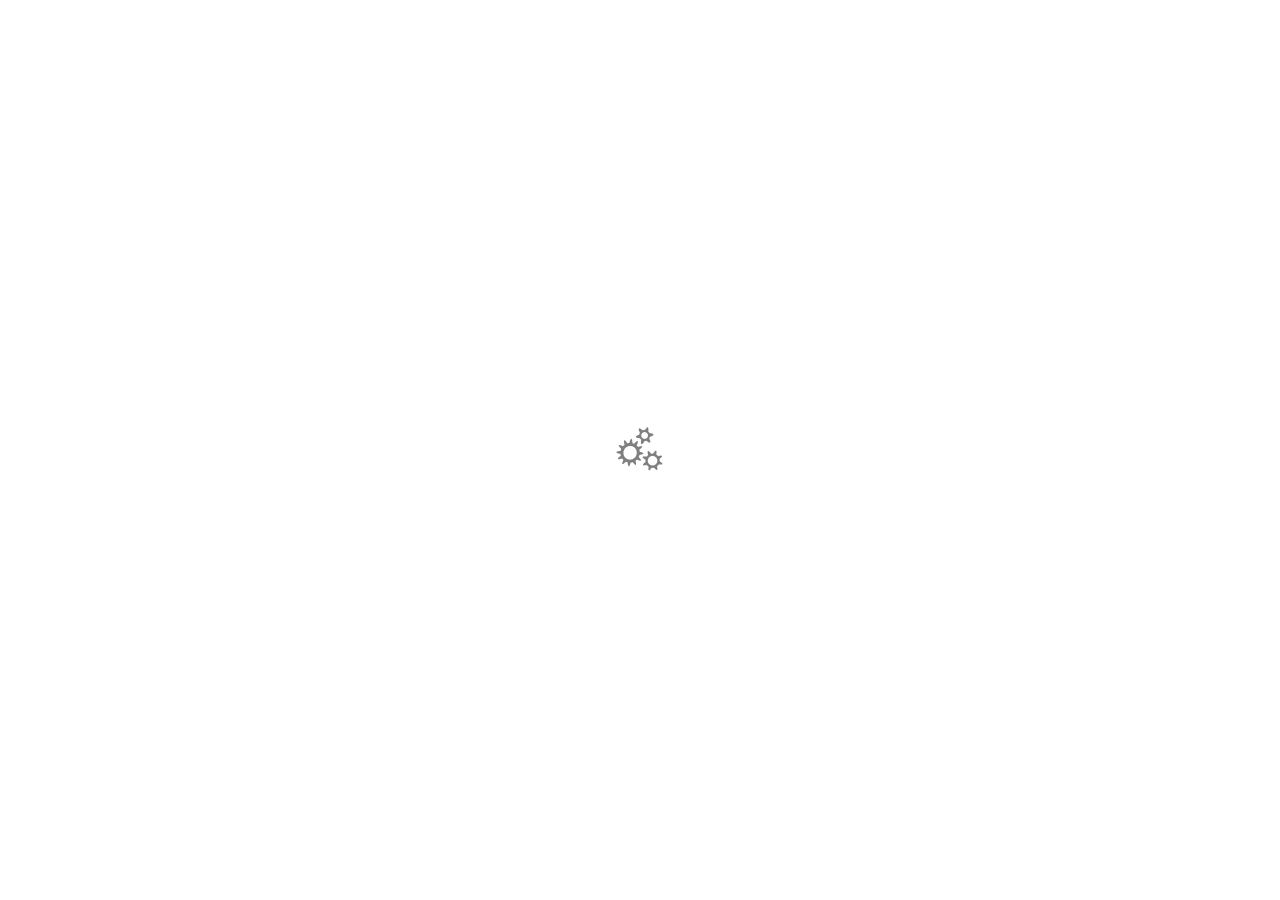
<file: Downloads/SIGIR 2/news-/index.html>
<!doctype html>
<html>
<head>
    <meta charset="utf-8">
    <meta name="keywords" content="">
    <meta name="description" content="">
    <meta name="viewport" content="width=device-width, initial-scale=1.0, viewport-fit=cover">
	<meta name="robots" content="index, follow">
    <link rel="shortcut icon" type="image/png" href="../favicon.png">
    
	<link rel="stylesheet" type="text/css" href="../css/bootstrap.min.css?3622">
	<link rel="stylesheet" type="text/css" href="../style.css?1500">
	<link rel="stylesheet" type="text/css" href="../css/animate.min.css?9234">
	<link href='https://fonts.googleapis.com/css?family=Lato:100,300,400,700,900,40&display=swap&subset=latin,latin-ext' rel='stylesheet' type='text/css'>
    <title>About</title>


    
<!-- Analytics -->
 
<!-- Analytics END -->
    
</head>
<body data-clean-url="true">

<!-- Preloader -->
<div id="page-loading-blocs-notifaction" class="page-preloader"></div>
<!-- Preloader END -->


<!-- Main container -->
<div class="page-container">
    
<header>

<!-- navigation -->
<div class="bloc bgc-3022 l-bloc" id="navigation">
	<div class="container bloc-sm bloc-no-padding-lg">
		<div class="row">
			<div class="col">
				<nav class="navbar row navbar-light" role="navigation">
					<div class="container-fluid">
						<a class="navbar-brand logo-text primary-full-stop  " href="../">SIGIR.Group</a>
						<button id="nav-toggle" type="button" class="ui-navbar-toggler navbar-toggler border-0 p-0 ms-auto" aria-expanded="false" aria-label="Toggle navigation" data-bs-toggle="collapse" data-bs-target=".navbar-36760">
							<span class="navbar-toggler-icon"><svg height="32" viewBox="0 0 32 32" width="32"><path data-custom-classes=" menu-icon-stroke menu-icon-navigation-stroke" class="svg-menu-icon menu-icon-two-bars menu-icon-stroke menu-icon-navigation-stroke" d="m2 10h28m-28 12h28" auto-style-class="menu-icon-navigation-stroke"></path></svg></span>
						</button>
						<div class="collapse navbar-collapse navbar-36760  fullscreen-nav">
								<ul class="site-navigation nav navbar-nav ms-auto">
									<li class="nav-item">
										<a href="../" class="nav-link">Home</a>
									</li>
									<li class="nav-item">
										<a href="../about/" class="nav-link">News</a>
									</li>
									<li class="nav-item">
										<a href="../contact/" class="nav-link">Contact</a>
									</li>
									<li class="nav-item">
										<a href="../news/" class="a-btn nav-link">About</a>
									</li>
								</ul>
							</div>
					</div>
				</nav>
			</div>
		</div>
	</div>
</div>
<!-- navigation END -->

</header>
<main>

<!-- about -->
<div class="bloc bgc-5489 l-bloc" id="about">
	<div class="container bloc-md">
		<div class="row">
			<div class="col-sm-10 offset-sm-1 text-md-start col-lg-8 offset-lg-2 bgc-3022 pt-4 pb-4 ps-4 pe-4 pt-lg-5 pb-lg-5 ps-lg-5 pe-lg-5 mb-4 text-start text-sm-start col-md-10 offset-md-1">
				<h2 class="mb-4 page-heading tc-2883">
					Hello my name is Atay i’m web-developer
				</h2><a href="mailto:dzheenbekovatay@gmail.com" class="btn float-lg-none btn-d primary-btn btn-sq" target="_blank">Contact Me</a>
			</div>
			<div class="offset-lg-2 col-lg-8 pe-0 ps-0 col-sm-10 offset-sm-1">
				<a href="../" class="a-btn a-block text-lg-center box-links primary-full-stop ">Home</a>
			</div>
		</div>
	</div>
</div>
<!-- about END -->

</main>
<!-- ScrollToTop Button -->
<button aria-label="Scroll to top button" class="bloc-button btn btn-d scrollToTop" onclick="scrollToTarget('1',this)"><svg xmlns="http://www.w3.org/2000/svg" width="22" height="22" viewBox="0 0 32 32"><path class="scroll-to-top-btn-icon" d="M30,22.656l-14-13-14,13"/></svg></button>
<!-- ScrollToTop Button END-->


<footer>

<!-- footer -->
<div class="bloc l-bloc" id="footer">
	<div class="container bloc-md-lg bloc-md-md bloc-md">
		<div class="row">
			<div class="text-center text-md-start text-lg-start col-lg-10 offset-lg-1">
				<div><div class="social-link-bric text-center">
<a href="https://twitter.com/blocsapp" class="twitter-link" target="_blank"><svg xmlns="http://www.w3.org/2000/svg" width="25" height="25" fill="var(--swatch-var-4088)" viewBox="0 0 24 24" style="margin-left: 16px; margin-right: 16px;"><path d="M24 4.557c-.883.392-1.832.656-2.828.775 1.017-.609 1.798-1.574 2.165-2.724-.951.564-2.005.974-3.127 1.195-.897-.957-2.178-1.555-3.594-1.555-3.179 0-5.515 2.966-4.797 6.045-4.091-.205-7.719-2.165-10.148-5.144-1.29 2.213-.669 5.108 1.523 6.574-.806-.026-1.566-.247-2.229-.616-.054 2.281 1.581 4.415 3.949 4.89-.693.188-1.452.232-2.224.084.626 1.956 2.444 3.379 4.6 3.419-2.07 1.623-4.678 2.348-7.29 2.04 2.179 1.397 4.768 2.212 7.548 2.212 9.142 0 14.307-7.721 13.995-14.646.962-.695 1.797-1.562 2.457-2.549z"></path></svg></a>

<a href="https://www.facebook.com/cazoobi" class="facebook-link" target="_blank"><svg xmlns="http://www.w3.org/2000/svg" width="25" height="25" fill="var(--swatch-var-5688)" viewBox="0 0 24 24" style="margin-left: 16px; margin-right: 16px;"><path d="M9 8h-3v4h3v12h5v-12h3.642l.358-4h-4v-1.667c0-.955.192-1.333 1.115-1.333h2.885v-5h-3.808c-3.596 0-5.192 1.583-5.192 4.615v3.385z"></path></svg></a>

<a href="https://www.instagram.com/cazoobi" class="instagram-link" target="_blank"><svg xmlns="http://www.w3.org/2000/svg" width="25" height="25" fill="var(--swatch-var-4088)" viewBox="0 0 24 24" style="margin-left: 16px; margin-right: 16px;"><path d="M12 2.163c3.204 0 3.584.012 4.85.07 3.252.148 4.771 1.691 4.919 4.919.058 1.265.069 1.645.069 4.849 0 3.205-.012 3.584-.069 4.849-.149 3.225-1.664 4.771-4.919 4.919-1.266.058-1.644.07-4.85.07-3.204 0-3.584-.012-4.849-.07-3.26-.149-4.771-1.699-4.919-4.92-.058-1.265-.07-1.644-.07-4.849 0-3.204.013-3.583.07-4.849.149-3.227 1.664-4.771 4.919-4.919 1.266-.057 1.645-.069 4.849-.069zm0-2.163c-3.259 0-3.667.014-4.947.072-4.358.2-6.78 2.618-6.98 6.98-.059 1.281-.073 1.689-.073 4.948 0 3.259.014 3.668.072 4.948.2 4.358 2.618 6.78 6.98 6.98 1.281.058 1.689.072 4.948.072 3.259 0 3.668-.014 4.948-.072 4.354-.2 6.782-2.618 6.979-6.98.059-1.28.073-1.689.073-4.948 0-3.259-.014-3.667-.072-4.947-.196-4.354-2.617-6.78-6.979-6.98-1.281-.059-1.69-.073-4.949-.073zm0 5.838c-3.403 0-6.162 2.759-6.162 6.162s2.759 6.163 6.162 6.163 6.162-2.759 6.162-6.163c0-3.403-2.759-6.162-6.162-6.162zm0 10.162c-2.209 0-4-1.79-4-4 0-2.209 1.791-4 4-4s4 1.791 4 4c0 2.21-1.791 4-4 4zm6.406-11.845c-.796 0-1.441.645-1.441 1.44s.645 1.44 1.441 1.44c.795 0 1.439-.645 1.439-1.44s-.644-1.44-1.439-1.44z"></path></svg></a>

<a href="https://www.youtube.com/user/cazoobi" data-youtube-link-type="user" class="youtube-link" target="_blank"><svg xmlns="http://www.w3.org/2000/svg" width="25" height="25" fill="var(--swatch-var-5688)" viewBox="0 0 24 24" style="margin-left: 16px; margin-right: 16px;"><path d="M4.652 0h1.44l.988 3.702.916-3.702h1.454l-1.665 5.505v3.757h-1.431v-3.757l-1.702-5.505zm6.594 2.373c-1.119 0-1.861.74-1.861 1.835v3.349c0 1.204.629 1.831 1.861 1.831 1.022 0 1.826-.683 1.826-1.831v-3.349c0-1.069-.797-1.835-1.826-1.835zm.531 5.127c0 .372-.19.646-.532.646-.351 0-.554-.287-.554-.646v-3.179c0-.374.172-.651.529-.651.39 0 .557.269.557.651v3.179zm4.729-5.07v5.186c-.155.194-.5.512-.747.512-.271 0-.338-.186-.338-.46v-5.238h-1.27v5.71c0 .675.206 1.22.887 1.22.384 0 .918-.2 1.468-.853v.754h1.27v-6.831h-1.27zm2.203 13.858c-.448 0-.541.315-.541.763v.659h1.069v-.66c.001-.44-.092-.762-.528-.762zm-4.703.04c-.084.043-.167.109-.25.198v4.055c.099.106.194.182.287.229.197.1.485.107.619-.067.07-.092.105-.241.105-.449v-3.359c0-.22-.043-.386-.129-.5-.147-.193-.42-.214-.632-.107zm4.827-5.195c-2.604-.177-11.066-.177-13.666 0-2.814.192-3.146 1.892-3.167 6.367.021 4.467.35 6.175 3.167 6.367 2.6.177 11.062.177 13.666 0 2.814-.192 3.146-1.893 3.167-6.367-.021-4.467-.35-6.175-3.167-6.367zm-12.324 10.686h-1.363v-7.54h-1.41v-1.28h4.182v1.28h-1.41v7.54zm4.846 0h-1.21v-.718c-.223.265-.455.467-.696.605-.652.374-1.547.365-1.547-.955v-5.438h1.209v4.988c0 .262.063.438.322.438.236 0 .564-.303.711-.487v-4.939h1.21v6.506zm4.657-1.348c0 .805-.301 1.431-1.106 1.431-.443 0-.812-.162-1.149-.583v.5h-1.221v-8.82h1.221v2.84c.273-.333.644-.608 1.076-.608.886 0 1.18.749 1.18 1.631v3.609zm4.471-1.752h-2.314v1.228c0 .488.042.91.528.91.511 0 .541-.344.541-.91v-.452h1.245v.489c0 1.253-.538 2.013-1.813 2.013-1.155 0-1.746-.842-1.746-2.013v-2.921c0-1.129.746-1.914 1.837-1.914 1.161 0 1.721.738 1.721 1.914v1.656z"></path></svg></a>





<a href="cazoobi" class="mastodon-link" target="_blank"><svg xmlns="http://www.w3.org/2000/svg" width="25" height="25" fill="var(--swatch-var-4088)" viewBox="0 0 24 24" style="margin-left: 16px; margin-right: 16px;"><path d="m16.8 18.3c3-.4 5.7-2.2 6-3.9.5-2.7.5-6.5.5-6.5 0-5.2-3.4-6.7-3.4-6.7-1.8-.8-4.8-1.2-7.9-1.2-3.1 0-6.1.4-7.8 1.1 0 0-3.4 1.5-3.4 6.7v1 3.1c.1 5.1.9 10.1 5.7 11.4 2.2.6 4.1.7 5.6.6 2.7-.2 4.3-1 4.3-1l-.1-2s-2 .6-4.2.5-4.5-.2-4.8-2.9c0-.2-.1-.5 0-.7 0 0 2.1.5 4.8.6 1.6.3 3.1.1 4.7-.1zm2.4-3.7h-2.5v-6.1c0-1.3-.5-1.9-1.6-1.9-1.2 0-1.8.8-1.8 2.3v3.3h-2.5v-3.4c0-1.5-.6-2.3-1.8-2.3-1.1 0-1.6.7-1.6 1.9v6.1h-2.6v-6.2c0-1.3.3-2.3 1-3.1s1.6-1.1 2.7-1.1c1.3 0 2.3.5 2.9 1.5l.6 1 .6-1c.6-1 1.6-1.5 2.9-1.5 1.1 0 2 .4 2.7 1.1.7.8 1 1.8 1 3.1z"></path></svg></a>
</div>
				</div>
			</div>
			<div class="col text-lg-center mt-lg-5">
					<a href="." class="btn btn-lg btn-sq btn-c-6455 btn-style primary-full-stop">Author</a>
				</div>
		</div>
	</div>
</div>
<!-- footer END -->

</footer>
</div>
<!-- Main container END -->
    


<!-- Additional JS -->
<script src="../js/bootstrap.bundle.min.js?1220"></script>
<script src="../js/blocs.min.js?7139"></script>
<script src="../js/lazysizes.min.js" defer></script><!-- Additional JS END -->


</body>
</html>
</file>
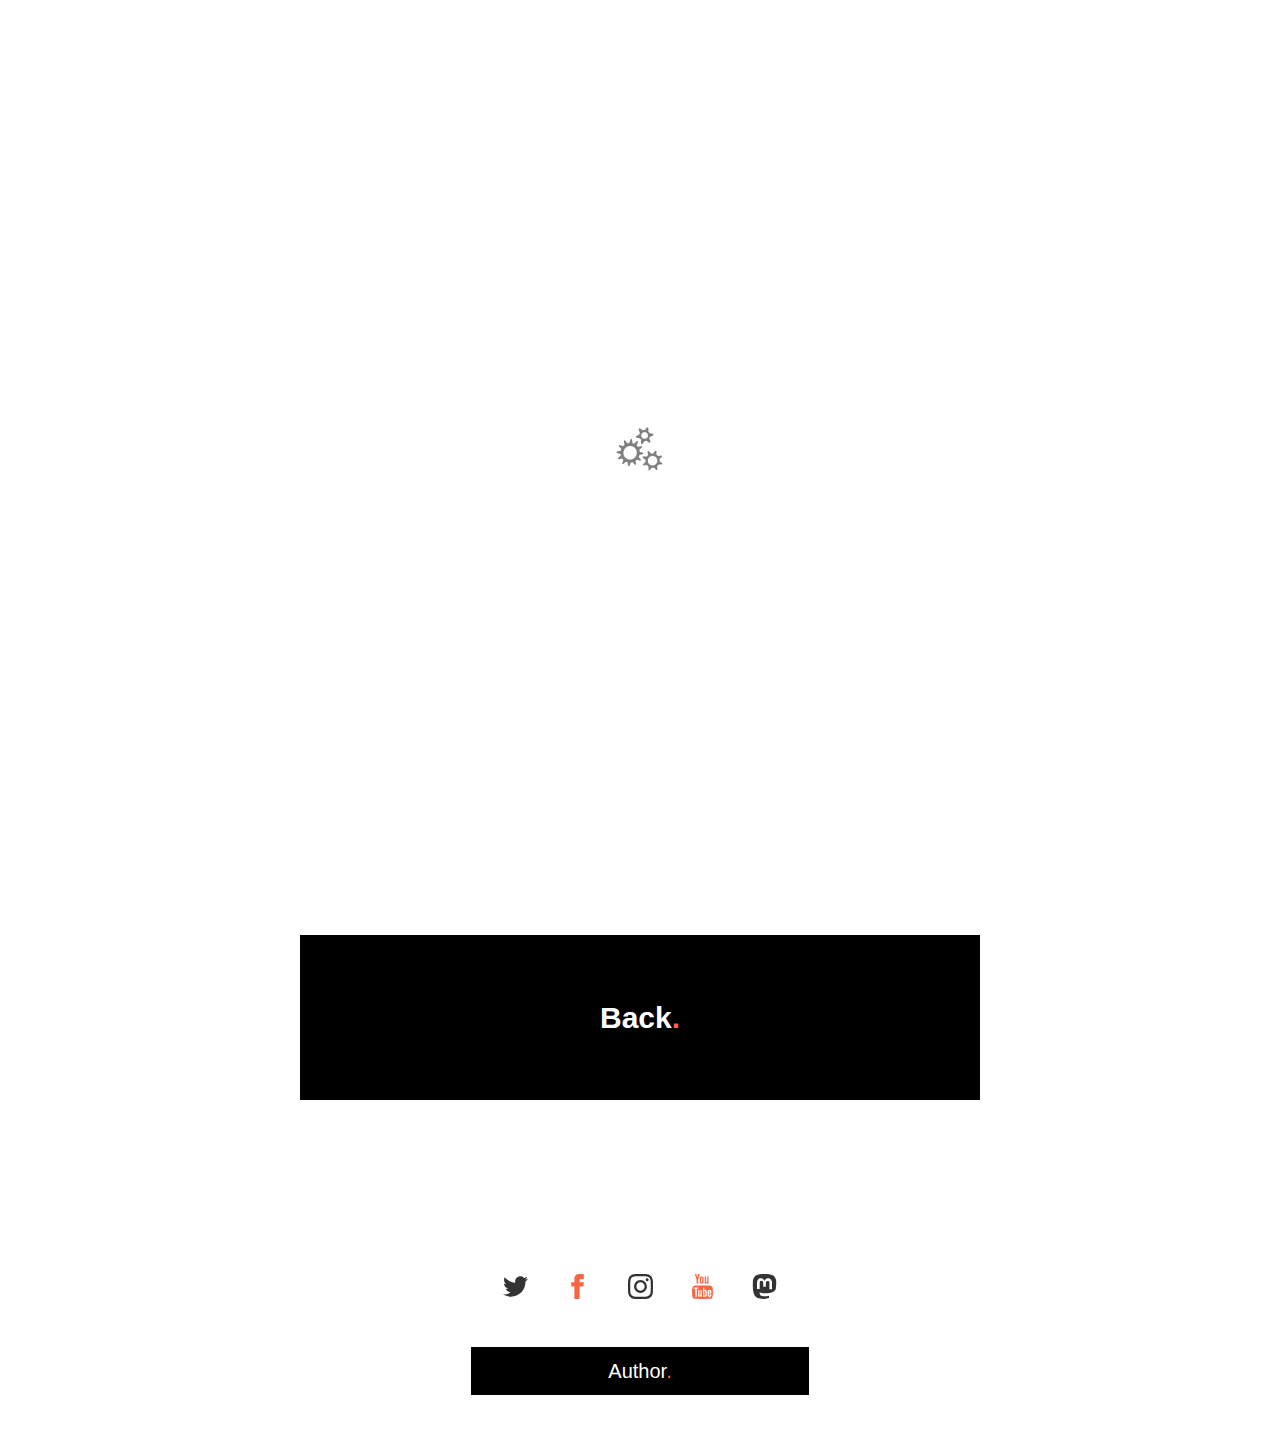
<file: Downloads/SIGIR 2/news/index.html>
<!doctype html>
<html>
<head>
    <meta charset="utf-8">
    <meta name="keywords" content="">
    <meta name="description" content="">
    <meta name="viewport" content="width=device-width, initial-scale=1.0, viewport-fit=cover">
	<meta name="robots" content="index, follow">
    <link rel="shortcut icon" type="image/png" href="../favicon.png">
    
	<link rel="stylesheet" type="text/css" href="../css/bootstrap.min.css?3622">
	<link rel="stylesheet" type="text/css" href="../style.css?1500">
	<link rel="stylesheet" type="text/css" href="../css/animate.min.css?9234">
	<link href='https://fonts.googleapis.com/css?family=Lato:100,300,400,700,900,40&display=swap&subset=latin,latin-ext' rel='stylesheet' type='text/css'>
    <title>About </title>


    
<!-- Analytics -->
 
<!-- Analytics END -->
    
</head>
<body data-clean-url="true">

<!-- Preloader -->
<div id="page-loading-blocs-notifaction" class="page-preloader"></div>
<!-- Preloader END -->


<!-- Main container -->
<div class="page-container">
    
<header>

<!-- navigation -->
<div class="bloc bgc-3022 l-bloc" id="navigation">
	<div class="container bloc-sm bloc-no-padding-lg">
		<div class="row">
			<div class="col">
				<nav class="navbar row navbar-light" role="navigation">
					<div class="container-fluid">
						<a class="navbar-brand logo-text primary-full-stop  " href="../">SIGIR.Group</a>
						<button id="nav-toggle" type="button" class="ui-navbar-toggler navbar-toggler border-0 p-0 ms-auto" aria-expanded="false" aria-label="Toggle navigation" data-bs-toggle="collapse" data-bs-target=".navbar-36760">
							<span class="navbar-toggler-icon"><svg height="32" viewBox="0 0 32 32" width="32"><path data-custom-classes=" menu-icon-stroke menu-icon-navigation-stroke" class="svg-menu-icon menu-icon-two-bars menu-icon-stroke menu-icon-navigation-stroke" d="m2 10h28m-28 12h28" auto-style-class="menu-icon-navigation-stroke"></path></svg></span>
						</button>
						<div class="collapse navbar-collapse navbar-36760  fullscreen-nav">
								<ul class="site-navigation nav navbar-nav ms-auto">
									<li class="nav-item">
										<a href="../" class="nav-link">Home</a>
									</li>
									<li class="nav-item">
										<a href="../about/" class="nav-link">News</a>
									</li>
									<li class="nav-item">
										<a href="../contact/" class="nav-link">Contact</a>
									</li>
									<li class="nav-item">
										<a href="." class="a-btn nav-link">About</a>
									</li>
								</ul>
							</div>
					</div>
				</nav>
			</div>
		</div>
	</div>
</div>
<!-- navigation END -->

</header>
<!-- bloc-6 -->
<div class="bloc l-bloc" id="bloc-6">
	<div class="container bloc-lg">
		<div class="row pt-lg-5 pb-lg-5 ps-lg-5 pe-lg-5">
			<div class="col-sm-10 offset-sm-1 col-md-8 offset-md-2 text-start col-lg-8 offset-lg-2 mb-lg-4">
				<div id="carousel-1" class="carousel slide" data-bs-ride="carousel" data-bs-interval="3000">
					<ol class="carousel-indicators">
						<li data-bs-target="#carousel-1" data-bs-slide-to="0" class="active">
						</li>
						<li data-bs-target="#carousel-1" data-bs-slide-to="1">
						</li>
						<li data-bs-target="#carousel-1" data-bs-slide-to="2">
						</li>
						<li data-bs-target="#carousel-1" data-bs-slide-to="3">
						</li>
					</ol>
					<div class="carousel-inner" role="listbox">
						<div class="carousel-item active">
							<img class="d-inline-block w-100" alt="slide 1" src="../img/NJK_1618-HDR.jpg">
							<div class="carousel-caption">
							</div>
						</div>
						<div class="carousel-item">
							<img alt="slide 2" class="d-inline-block w-100" src="../img/NJK_1509.jpg">
							<div class="carousel-caption">
							</div>
						</div>
						<div class="carousel-item">
							<img class="d-inline-block w-100" alt="slide 3" src="../img/NJK_1697-2.jpg">
							<div class="carousel-caption">
							</div>
						</div>
						<div class="carousel-item">
							<img class="d-inline-block w-100" alt="NJK_1489" src="../img/NJK_1489.jpg">
							<div class="carousel-caption ">
							</div>
						</div>
					</div><a class="carousel-nav-controls carousel-control-prev" href="#carousel-1" role="button" data-bs-slide="prev"><svg width="26" height="26" viewBox="0 0 32 32"><path class="carousel-nav-icon carousel-prev-icon" d="M22,2L9,16,22,30"></path></svg><span class="visually-hidden">Previous</span></a><a class="carousel-nav-controls carousel-control-next" href="#carousel-1" role="button" data-bs-slide="next"><svg width="26" height="26" viewBox="0 0 32 32"><path class="carousel-nav-icon carousel-next-icon" d="M10.344,2l13,14-13,14"></path></svg><span class="visually-hidden">Next</span></a>
				</div>
			</div>
		</div>
	</div>
</div>
<!-- bloc-6 END -->

<!-- bloc-7 -->
<div class="bloc l-bloc" id="bloc-7">
	<div class="container bloc-lg">
		<div class="row">
			<div class="col-sm-10 offset-sm-1 col-md-8 offset-md-2 text-start col-lg-8 offset-lg-2 mb-lg-4 ps-lg-5 pe-lg-5">
				<a href="../" class="a-btn a-block text-lg-center box-links primary-full-stop ">Back</a>
			</div>
		</div>
	</div>
</div>
<!-- bloc-7 END -->

<!-- ScrollToTop Button -->
<button aria-label="Scroll to top button" class="bloc-button btn btn-d scrollToTop" onclick="scrollToTarget('1',this)"><svg xmlns="http://www.w3.org/2000/svg" width="22" height="22" viewBox="0 0 32 32"><path class="scroll-to-top-btn-icon" d="M30,22.656l-14-13-14,13"/></svg></button>
<!-- ScrollToTop Button END-->


<footer>

<!-- footer -->
<div class="bloc l-bloc" id="footer">
	<div class="container bloc-md-lg bloc-md-md bloc-md">
		<div class="row">
			<div class="text-center text-md-start text-lg-start col-lg-10 offset-lg-1">
				<div><div class="social-link-bric text-center">
<a href="https://twitter.com/blocsapp" class="twitter-link" target="_blank"><svg xmlns="http://www.w3.org/2000/svg" width="25" height="25" fill="var(--swatch-var-4088)" viewBox="0 0 24 24" style="margin-left: 16px; margin-right: 16px;"><path d="M24 4.557c-.883.392-1.832.656-2.828.775 1.017-.609 1.798-1.574 2.165-2.724-.951.564-2.005.974-3.127 1.195-.897-.957-2.178-1.555-3.594-1.555-3.179 0-5.515 2.966-4.797 6.045-4.091-.205-7.719-2.165-10.148-5.144-1.29 2.213-.669 5.108 1.523 6.574-.806-.026-1.566-.247-2.229-.616-.054 2.281 1.581 4.415 3.949 4.89-.693.188-1.452.232-2.224.084.626 1.956 2.444 3.379 4.6 3.419-2.07 1.623-4.678 2.348-7.29 2.04 2.179 1.397 4.768 2.212 7.548 2.212 9.142 0 14.307-7.721 13.995-14.646.962-.695 1.797-1.562 2.457-2.549z"></path></svg></a>

<a href="https://www.facebook.com/cazoobi" class="facebook-link" target="_blank"><svg xmlns="http://www.w3.org/2000/svg" width="25" height="25" fill="var(--swatch-var-5688)" viewBox="0 0 24 24" style="margin-left: 16px; margin-right: 16px;"><path d="M9 8h-3v4h3v12h5v-12h3.642l.358-4h-4v-1.667c0-.955.192-1.333 1.115-1.333h2.885v-5h-3.808c-3.596 0-5.192 1.583-5.192 4.615v3.385z"></path></svg></a>

<a href="https://www.instagram.com/cazoobi" class="instagram-link" target="_blank"><svg xmlns="http://www.w3.org/2000/svg" width="25" height="25" fill="var(--swatch-var-4088)" viewBox="0 0 24 24" style="margin-left: 16px; margin-right: 16px;"><path d="M12 2.163c3.204 0 3.584.012 4.85.07 3.252.148 4.771 1.691 4.919 4.919.058 1.265.069 1.645.069 4.849 0 3.205-.012 3.584-.069 4.849-.149 3.225-1.664 4.771-4.919 4.919-1.266.058-1.644.07-4.85.07-3.204 0-3.584-.012-4.849-.07-3.26-.149-4.771-1.699-4.919-4.92-.058-1.265-.07-1.644-.07-4.849 0-3.204.013-3.583.07-4.849.149-3.227 1.664-4.771 4.919-4.919 1.266-.057 1.645-.069 4.849-.069zm0-2.163c-3.259 0-3.667.014-4.947.072-4.358.2-6.78 2.618-6.98 6.98-.059 1.281-.073 1.689-.073 4.948 0 3.259.014 3.668.072 4.948.2 4.358 2.618 6.78 6.98 6.98 1.281.058 1.689.072 4.948.072 3.259 0 3.668-.014 4.948-.072 4.354-.2 6.782-2.618 6.979-6.98.059-1.28.073-1.689.073-4.948 0-3.259-.014-3.667-.072-4.947-.196-4.354-2.617-6.78-6.979-6.98-1.281-.059-1.69-.073-4.949-.073zm0 5.838c-3.403 0-6.162 2.759-6.162 6.162s2.759 6.163 6.162 6.163 6.162-2.759 6.162-6.163c0-3.403-2.759-6.162-6.162-6.162zm0 10.162c-2.209 0-4-1.79-4-4 0-2.209 1.791-4 4-4s4 1.791 4 4c0 2.21-1.791 4-4 4zm6.406-11.845c-.796 0-1.441.645-1.441 1.44s.645 1.44 1.441 1.44c.795 0 1.439-.645 1.439-1.44s-.644-1.44-1.439-1.44z"></path></svg></a>

<a href="https://www.youtube.com/user/cazoobi" data-youtube-link-type="user" class="youtube-link" target="_blank"><svg xmlns="http://www.w3.org/2000/svg" width="25" height="25" fill="var(--swatch-var-5688)" viewBox="0 0 24 24" style="margin-left: 16px; margin-right: 16px;"><path d="M4.652 0h1.44l.988 3.702.916-3.702h1.454l-1.665 5.505v3.757h-1.431v-3.757l-1.702-5.505zm6.594 2.373c-1.119 0-1.861.74-1.861 1.835v3.349c0 1.204.629 1.831 1.861 1.831 1.022 0 1.826-.683 1.826-1.831v-3.349c0-1.069-.797-1.835-1.826-1.835zm.531 5.127c0 .372-.19.646-.532.646-.351 0-.554-.287-.554-.646v-3.179c0-.374.172-.651.529-.651.39 0 .557.269.557.651v3.179zm4.729-5.07v5.186c-.155.194-.5.512-.747.512-.271 0-.338-.186-.338-.46v-5.238h-1.27v5.71c0 .675.206 1.22.887 1.22.384 0 .918-.2 1.468-.853v.754h1.27v-6.831h-1.27zm2.203 13.858c-.448 0-.541.315-.541.763v.659h1.069v-.66c.001-.44-.092-.762-.528-.762zm-4.703.04c-.084.043-.167.109-.25.198v4.055c.099.106.194.182.287.229.197.1.485.107.619-.067.07-.092.105-.241.105-.449v-3.359c0-.22-.043-.386-.129-.5-.147-.193-.42-.214-.632-.107zm4.827-5.195c-2.604-.177-11.066-.177-13.666 0-2.814.192-3.146 1.892-3.167 6.367.021 4.467.35 6.175 3.167 6.367 2.6.177 11.062.177 13.666 0 2.814-.192 3.146-1.893 3.167-6.367-.021-4.467-.35-6.175-3.167-6.367zm-12.324 10.686h-1.363v-7.54h-1.41v-1.28h4.182v1.28h-1.41v7.54zm4.846 0h-1.21v-.718c-.223.265-.455.467-.696.605-.652.374-1.547.365-1.547-.955v-5.438h1.209v4.988c0 .262.063.438.322.438.236 0 .564-.303.711-.487v-4.939h1.21v6.506zm4.657-1.348c0 .805-.301 1.431-1.106 1.431-.443 0-.812-.162-1.149-.583v.5h-1.221v-8.82h1.221v2.84c.273-.333.644-.608 1.076-.608.886 0 1.18.749 1.18 1.631v3.609zm4.471-1.752h-2.314v1.228c0 .488.042.91.528.91.511 0 .541-.344.541-.91v-.452h1.245v.489c0 1.253-.538 2.013-1.813 2.013-1.155 0-1.746-.842-1.746-2.013v-2.921c0-1.129.746-1.914 1.837-1.914 1.161 0 1.721.738 1.721 1.914v1.656z"></path></svg></a>





<a href="cazoobi" class="mastodon-link" target="_blank"><svg xmlns="http://www.w3.org/2000/svg" width="25" height="25" fill="var(--swatch-var-4088)" viewBox="0 0 24 24" style="margin-left: 16px; margin-right: 16px;"><path d="m16.8 18.3c3-.4 5.7-2.2 6-3.9.5-2.7.5-6.5.5-6.5 0-5.2-3.4-6.7-3.4-6.7-1.8-.8-4.8-1.2-7.9-1.2-3.1 0-6.1.4-7.8 1.1 0 0-3.4 1.5-3.4 6.7v1 3.1c.1 5.1.9 10.1 5.7 11.4 2.2.6 4.1.7 5.6.6 2.7-.2 4.3-1 4.3-1l-.1-2s-2 .6-4.2.5-4.5-.2-4.8-2.9c0-.2-.1-.5 0-.7 0 0 2.1.5 4.8.6 1.6.3 3.1.1 4.7-.1zm2.4-3.7h-2.5v-6.1c0-1.3-.5-1.9-1.6-1.9-1.2 0-1.8.8-1.8 2.3v3.3h-2.5v-3.4c0-1.5-.6-2.3-1.8-2.3-1.1 0-1.6.7-1.6 1.9v6.1h-2.6v-6.2c0-1.3.3-2.3 1-3.1s1.6-1.1 2.7-1.1c1.3 0 2.3.5 2.9 1.5l.6 1 .6-1c.6-1 1.6-1.5 2.9-1.5 1.1 0 2 .4 2.7 1.1.7.8 1 1.8 1 3.1z"></path></svg></a>
</div>
				</div>
			</div>
			<div class="col text-lg-center mt-lg-5">
					<a href="../news-/" class="btn btn-lg btn-sq btn-c-6455 btn-style primary-full-stop">Author</a>
				</div>
		</div>
	</div>
</div>
<!-- footer END -->

</footer>
</div>
<!-- Main container END -->
    


<!-- Additional JS -->
<script src="../js/bootstrap.bundle.min.js?1220"></script>
<script src="../js/blocs.min.js?7139"></script>
<script src="../js/lazysizes.min.js" defer></script><!-- Additional JS END -->


</body>
</html>
</file>
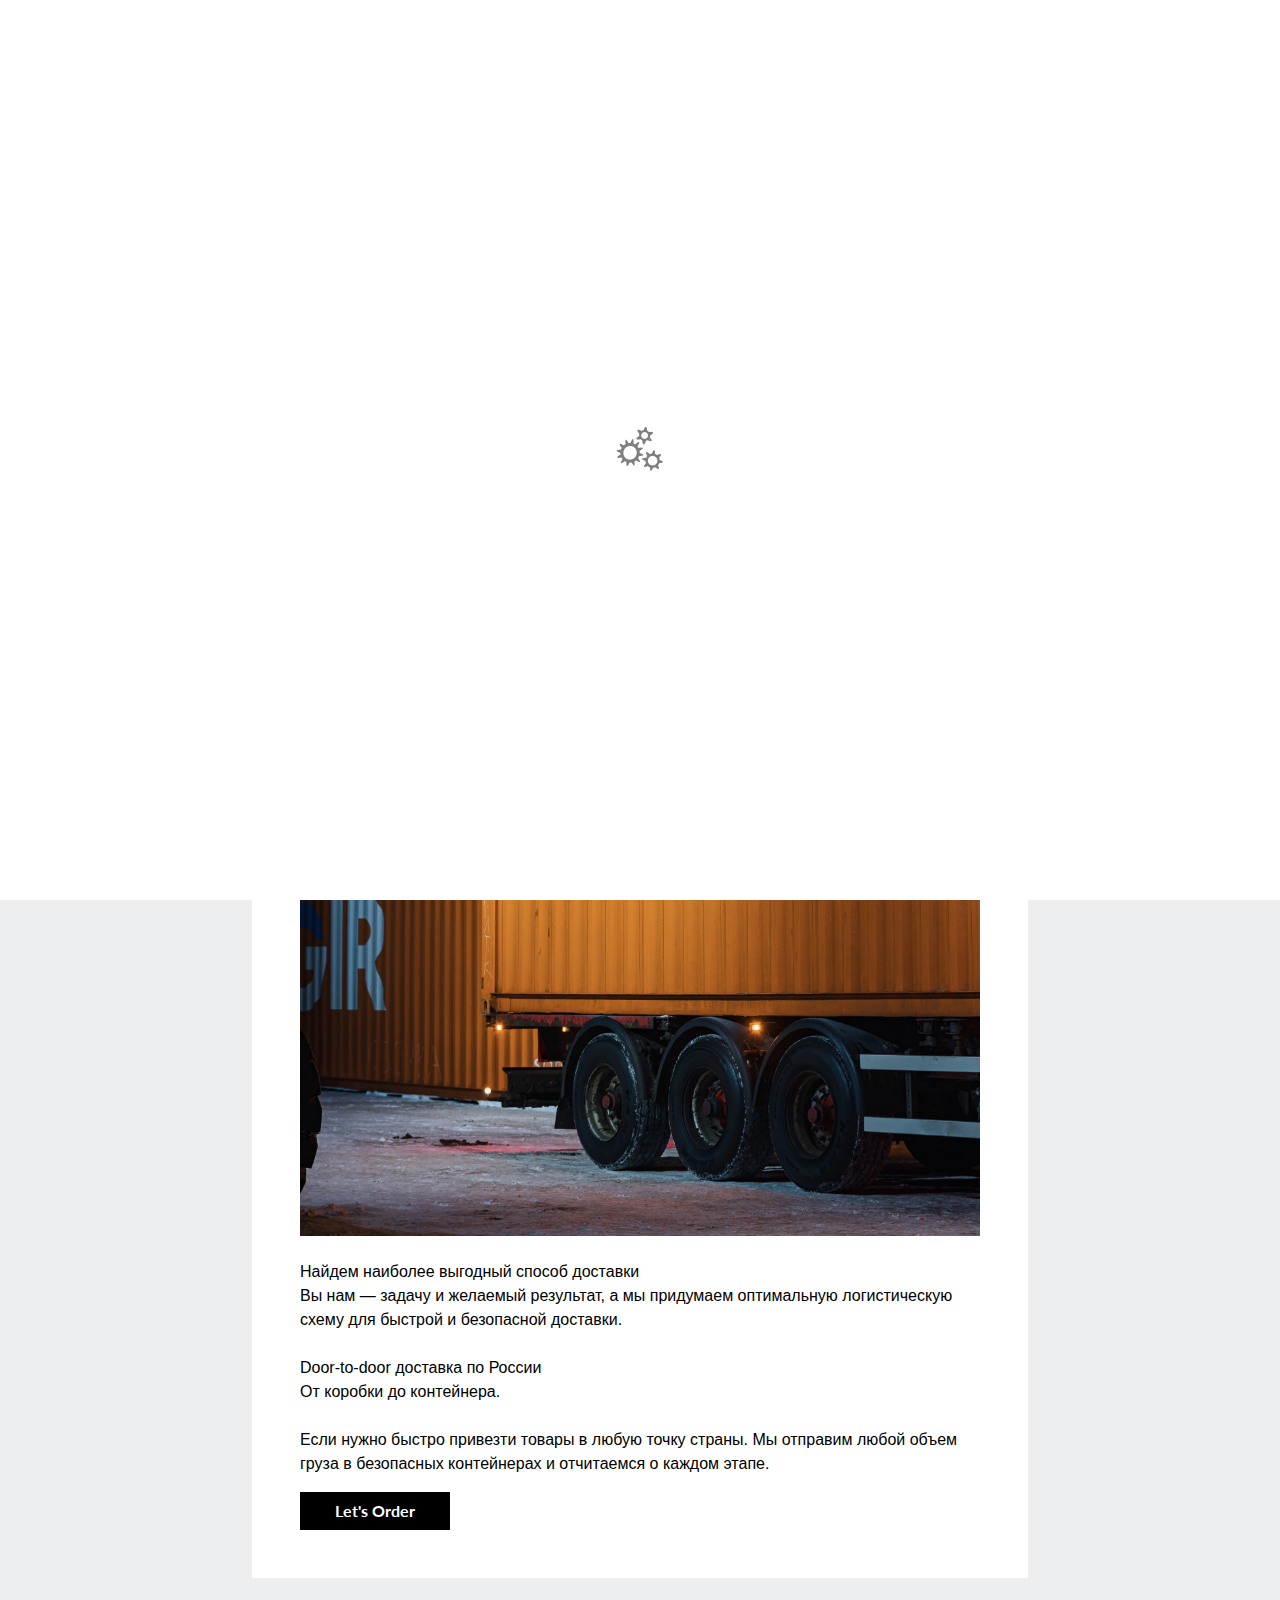
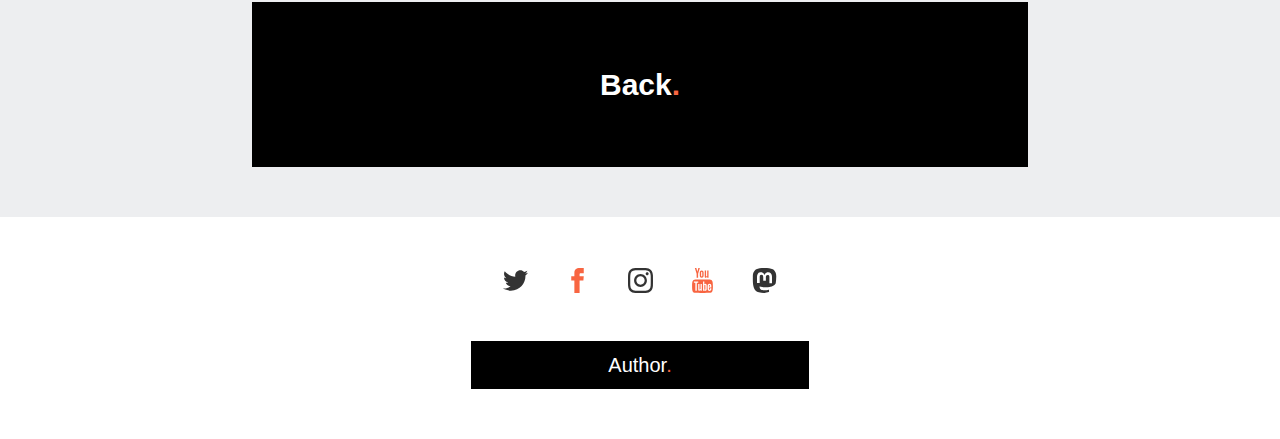
<file: Downloads/SIGIR 2/project/index.html>
<!doctype html>
<html>
<head>
    <meta charset="utf-8">
    <meta name="keywords" content="">
    <meta name="description" content="">
    <meta name="viewport" content="width=device-width, initial-scale=1.0, viewport-fit=cover">
	<meta name="robots" content="index, follow">
    <link rel="shortcut icon" type="image/png" href="../favicon.png">
    
	<link rel="stylesheet" type="text/css" href="../css/bootstrap.min.css?3622">
	<link rel="stylesheet" type="text/css" href="../style.css?1500">
	<link rel="stylesheet" type="text/css" href="../css/animate.min.css?9234">
	<link href='https://fonts.googleapis.com/css?family=Lato:100,300,400,700,900,40&display=swap&subset=latin,latin-ext' rel='stylesheet' type='text/css'>
    <title>project</title>


    
<!-- Analytics -->
 
<!-- Analytics END -->
    
</head>
<body data-clean-url="true">

<!-- Preloader -->
<div id="page-loading-blocs-notifaction" class="page-preloader"></div>
<!-- Preloader END -->


<!-- Main container -->
<div class="page-container">
    
<header>

<!-- navigation -->
<div class="bloc bgc-3022 l-bloc" id="navigation">
	<div class="container bloc-sm bloc-no-padding-lg">
		<div class="row">
			<div class="col">
				<nav class="navbar row navbar-light" role="navigation">
					<div class="container-fluid">
						<a class="navbar-brand logo-text primary-full-stop  " href="../">SIGIR.Group</a>
						<button id="nav-toggle" type="button" class="ui-navbar-toggler navbar-toggler border-0 p-0 ms-auto" aria-expanded="false" aria-label="Toggle navigation" data-bs-toggle="collapse" data-bs-target=".navbar-36760">
							<span class="navbar-toggler-icon"><svg height="32" viewBox="0 0 32 32" width="32"><path data-custom-classes=" menu-icon-stroke menu-icon-navigation-stroke" class="svg-menu-icon menu-icon-two-bars menu-icon-stroke menu-icon-navigation-stroke" d="m2 10h28m-28 12h28" auto-style-class="menu-icon-navigation-stroke"></path></svg></span>
						</button>
						<div class="collapse navbar-collapse navbar-36760  fullscreen-nav">
								<ul class="site-navigation nav navbar-nav ms-auto">
									<li class="nav-item">
										<a href="../" class="nav-link">Home</a>
									</li>
									<li class="nav-item">
										<a href="../about/" class="nav-link">News</a>
									</li>
									<li class="nav-item">
										<a href="../contact/" class="nav-link">Contact</a>
									</li>
									<li class="nav-item">
										<a href="../news/" class="a-btn nav-link">About</a>
									</li>
								</ul>
							</div>
					</div>
				</nav>
			</div>
		</div>
	</div>
</div>
<!-- navigation END -->

</header>
<main>

<!-- feature -->
<div class="bloc bgc-5489 l-bloc" id="feature">
	<div class="container bloc-md">
		<div class="row">
			<div class="text-md-start offset-lg-2 bgc-3022 pt-4 pb-4 ps-4 pe-4 pt-lg-5 pb-lg-5 ps-lg-5 pe-lg-5 text-lg-start mb-4 text-start col-lg-8 col-sm-12 offset-sm-0 col-md-10 offset-md-1">
				<h2 class="mb-4 tc-4088 page-heading">
					Sigir
				</h2><picture><source type="image/webp" srcset="../img/lazyload-ph.png" data-srcset="../img/APO_8654.webp"><img src="../img/lazyload-ph.png" data-src="../img/APO_8654.jpg" class="img-fluid mx-auto d-block mb-4 lazyload" alt="example 1" width="680" height="1020"></picture>
				<p class="tc-6455">
					Найдем наиболее выгодный способ доставки<br>Вы нам — задачу и желаемый результат, а мы придумаем оптимальную логистическую схему для быстрой и безопасной доставки.<br><br>Door-to-door доставка по России <br>От коробки до контейнера.&nbsp;<br><br>Если нужно быстро привезти товары в любую точку страны. Мы отправим любой объем груза в безопасных контейнерах и отчитаемся о каждом этапе.<br>
				</p><a href="../contact/" class="btn float-lg-none primary-btn btn-sq btn-d">Let's Order</a>
			</div>
			<div class="offset-lg-2 col-lg-8 pe-0 ps-0 col-sm-12 offset-sm-0 offset-md-1 col-md-10">
				<a href="../" class="a-btn a-block text-lg-center box-links primary-full-stop ">Back</a>
			</div>
		</div>
	</div>
</div>
<!-- feature END -->

</main>
<!-- ScrollToTop Button -->
<button aria-label="Scroll to top button" class="bloc-button btn btn-d scrollToTop" onclick="scrollToTarget('1',this)"><svg xmlns="http://www.w3.org/2000/svg" width="22" height="22" viewBox="0 0 32 32"><path class="scroll-to-top-btn-icon" d="M30,22.656l-14-13-14,13"/></svg></button>
<!-- ScrollToTop Button END-->


<footer>

<!-- footer -->
<div class="bloc l-bloc" id="footer">
	<div class="container bloc-md-lg bloc-md-md bloc-md">
		<div class="row">
			<div class="text-center text-md-start text-lg-start col-lg-10 offset-lg-1">
				<div><div class="social-link-bric text-center">
<a href="https://twitter.com/blocsapp" class="twitter-link" target="_blank"><svg xmlns="http://www.w3.org/2000/svg" width="25" height="25" fill="var(--swatch-var-4088)" viewBox="0 0 24 24" style="margin-left: 16px; margin-right: 16px;"><path d="M24 4.557c-.883.392-1.832.656-2.828.775 1.017-.609 1.798-1.574 2.165-2.724-.951.564-2.005.974-3.127 1.195-.897-.957-2.178-1.555-3.594-1.555-3.179 0-5.515 2.966-4.797 6.045-4.091-.205-7.719-2.165-10.148-5.144-1.29 2.213-.669 5.108 1.523 6.574-.806-.026-1.566-.247-2.229-.616-.054 2.281 1.581 4.415 3.949 4.89-.693.188-1.452.232-2.224.084.626 1.956 2.444 3.379 4.6 3.419-2.07 1.623-4.678 2.348-7.29 2.04 2.179 1.397 4.768 2.212 7.548 2.212 9.142 0 14.307-7.721 13.995-14.646.962-.695 1.797-1.562 2.457-2.549z"></path></svg></a>

<a href="https://www.facebook.com/cazoobi" class="facebook-link" target="_blank"><svg xmlns="http://www.w3.org/2000/svg" width="25" height="25" fill="var(--swatch-var-5688)" viewBox="0 0 24 24" style="margin-left: 16px; margin-right: 16px;"><path d="M9 8h-3v4h3v12h5v-12h3.642l.358-4h-4v-1.667c0-.955.192-1.333 1.115-1.333h2.885v-5h-3.808c-3.596 0-5.192 1.583-5.192 4.615v3.385z"></path></svg></a>

<a href="https://www.instagram.com/cazoobi" class="instagram-link" target="_blank"><svg xmlns="http://www.w3.org/2000/svg" width="25" height="25" fill="var(--swatch-var-4088)" viewBox="0 0 24 24" style="margin-left: 16px; margin-right: 16px;"><path d="M12 2.163c3.204 0 3.584.012 4.85.07 3.252.148 4.771 1.691 4.919 4.919.058 1.265.069 1.645.069 4.849 0 3.205-.012 3.584-.069 4.849-.149 3.225-1.664 4.771-4.919 4.919-1.266.058-1.644.07-4.85.07-3.204 0-3.584-.012-4.849-.07-3.26-.149-4.771-1.699-4.919-4.92-.058-1.265-.07-1.644-.07-4.849 0-3.204.013-3.583.07-4.849.149-3.227 1.664-4.771 4.919-4.919 1.266-.057 1.645-.069 4.849-.069zm0-2.163c-3.259 0-3.667.014-4.947.072-4.358.2-6.78 2.618-6.98 6.98-.059 1.281-.073 1.689-.073 4.948 0 3.259.014 3.668.072 4.948.2 4.358 2.618 6.78 6.98 6.98 1.281.058 1.689.072 4.948.072 3.259 0 3.668-.014 4.948-.072 4.354-.2 6.782-2.618 6.979-6.98.059-1.28.073-1.689.073-4.948 0-3.259-.014-3.667-.072-4.947-.196-4.354-2.617-6.78-6.979-6.98-1.281-.059-1.69-.073-4.949-.073zm0 5.838c-3.403 0-6.162 2.759-6.162 6.162s2.759 6.163 6.162 6.163 6.162-2.759 6.162-6.163c0-3.403-2.759-6.162-6.162-6.162zm0 10.162c-2.209 0-4-1.79-4-4 0-2.209 1.791-4 4-4s4 1.791 4 4c0 2.21-1.791 4-4 4zm6.406-11.845c-.796 0-1.441.645-1.441 1.44s.645 1.44 1.441 1.44c.795 0 1.439-.645 1.439-1.44s-.644-1.44-1.439-1.44z"></path></svg></a>

<a href="https://www.youtube.com/user/cazoobi" data-youtube-link-type="user" class="youtube-link" target="_blank"><svg xmlns="http://www.w3.org/2000/svg" width="25" height="25" fill="var(--swatch-var-5688)" viewBox="0 0 24 24" style="margin-left: 16px; margin-right: 16px;"><path d="M4.652 0h1.44l.988 3.702.916-3.702h1.454l-1.665 5.505v3.757h-1.431v-3.757l-1.702-5.505zm6.594 2.373c-1.119 0-1.861.74-1.861 1.835v3.349c0 1.204.629 1.831 1.861 1.831 1.022 0 1.826-.683 1.826-1.831v-3.349c0-1.069-.797-1.835-1.826-1.835zm.531 5.127c0 .372-.19.646-.532.646-.351 0-.554-.287-.554-.646v-3.179c0-.374.172-.651.529-.651.39 0 .557.269.557.651v3.179zm4.729-5.07v5.186c-.155.194-.5.512-.747.512-.271 0-.338-.186-.338-.46v-5.238h-1.27v5.71c0 .675.206 1.22.887 1.22.384 0 .918-.2 1.468-.853v.754h1.27v-6.831h-1.27zm2.203 13.858c-.448 0-.541.315-.541.763v.659h1.069v-.66c.001-.44-.092-.762-.528-.762zm-4.703.04c-.084.043-.167.109-.25.198v4.055c.099.106.194.182.287.229.197.1.485.107.619-.067.07-.092.105-.241.105-.449v-3.359c0-.22-.043-.386-.129-.5-.147-.193-.42-.214-.632-.107zm4.827-5.195c-2.604-.177-11.066-.177-13.666 0-2.814.192-3.146 1.892-3.167 6.367.021 4.467.35 6.175 3.167 6.367 2.6.177 11.062.177 13.666 0 2.814-.192 3.146-1.893 3.167-6.367-.021-4.467-.35-6.175-3.167-6.367zm-12.324 10.686h-1.363v-7.54h-1.41v-1.28h4.182v1.28h-1.41v7.54zm4.846 0h-1.21v-.718c-.223.265-.455.467-.696.605-.652.374-1.547.365-1.547-.955v-5.438h1.209v4.988c0 .262.063.438.322.438.236 0 .564-.303.711-.487v-4.939h1.21v6.506zm4.657-1.348c0 .805-.301 1.431-1.106 1.431-.443 0-.812-.162-1.149-.583v.5h-1.221v-8.82h1.221v2.84c.273-.333.644-.608 1.076-.608.886 0 1.18.749 1.18 1.631v3.609zm4.471-1.752h-2.314v1.228c0 .488.042.91.528.91.511 0 .541-.344.541-.91v-.452h1.245v.489c0 1.253-.538 2.013-1.813 2.013-1.155 0-1.746-.842-1.746-2.013v-2.921c0-1.129.746-1.914 1.837-1.914 1.161 0 1.721.738 1.721 1.914v1.656z"></path></svg></a>





<a href="cazoobi" class="mastodon-link" target="_blank"><svg xmlns="http://www.w3.org/2000/svg" width="25" height="25" fill="var(--swatch-var-4088)" viewBox="0 0 24 24" style="margin-left: 16px; margin-right: 16px;"><path d="m16.8 18.3c3-.4 5.7-2.2 6-3.9.5-2.7.5-6.5.5-6.5 0-5.2-3.4-6.7-3.4-6.7-1.8-.8-4.8-1.2-7.9-1.2-3.1 0-6.1.4-7.8 1.1 0 0-3.4 1.5-3.4 6.7v1 3.1c.1 5.1.9 10.1 5.7 11.4 2.2.6 4.1.7 5.6.6 2.7-.2 4.3-1 4.3-1l-.1-2s-2 .6-4.2.5-4.5-.2-4.8-2.9c0-.2-.1-.5 0-.7 0 0 2.1.5 4.8.6 1.6.3 3.1.1 4.7-.1zm2.4-3.7h-2.5v-6.1c0-1.3-.5-1.9-1.6-1.9-1.2 0-1.8.8-1.8 2.3v3.3h-2.5v-3.4c0-1.5-.6-2.3-1.8-2.3-1.1 0-1.6.7-1.6 1.9v6.1h-2.6v-6.2c0-1.3.3-2.3 1-3.1s1.6-1.1 2.7-1.1c1.3 0 2.3.5 2.9 1.5l.6 1 .6-1c.6-1 1.6-1.5 2.9-1.5 1.1 0 2 .4 2.7 1.1.7.8 1 1.8 1 3.1z"></path></svg></a>
</div>
				</div>
			</div>
			<div class="col text-lg-center mt-lg-5">
					<a href="../news-/" class="btn btn-lg btn-sq btn-c-6455 btn-style primary-full-stop">Author</a>
				</div>
		</div>
	</div>
</div>
<!-- footer END -->

</footer>
</div>
<!-- Main container END -->
    


<!-- Additional JS -->
<script src="../js/bootstrap.bundle.min.js?1220"></script>
<script src="../js/blocs.min.js?7139"></script>
<script src="../js/lazysizes.min.js" defer></script><!-- Additional JS END -->


</body>
</html>
</file>
<file: Downloads/SIGIR 2/style.css>
/*-----------------------------------------------------------------------------------
	SIGIR
	About: A shiny new Blocs website.
	Author: Atay
	Version: 1.0
	Built with Blocs
-----------------------------------------------------------------------------------*/
body{
	margin:0;
	padding:0;
    background:#FFFFFF;
    overflow-x:hidden;
    -webkit-font-smoothing: antialiased;
    -moz-osx-font-smoothing: grayscale;
}
.page-container{overflow: hidden;} /* Prevents unwanted scroll space when scroll FX used. */
a,button{transition: background .3s ease-in-out;outline: none!important;} /* Prevent blue selection glow on Chrome and Safari */
a:hover{text-decoration: none; cursor:pointer;}
.scroll-fx-lock-init{position:fixed!important;top: 0;bottom: 0;left: :0;right: 0;z-index:99999;} /* ScrollFX Lock */
.blocs-grid-container{display: grid!important;grid-template-columns: 1fr 1fr;grid-template-rows: auto auto;column-gap: 1.5rem;row-gap: 1.5rem;} /* CSS Grid */


/* Preloader */

.page-preloader{position: fixed;top: 0;bottom: 0;width: 100%;z-index:100000;background:#FFFFFF url("img/pageload-spinner.gif") no-repeat center center;animation-name: preloader-fade;animation-delay: 2s;animation-duration: 0.5s;animation-fill-mode: both;}
.preloader-complete{animation-delay:0.1s;}
@keyframes preloader-fade {0% {opacity: 1;visibility: visible;}100% {opacity: 0;visibility: hidden;}}

/* = Blocs
-------------------------------------------------------------- */

.bloc{
	width:100%;
	clear:both;
	background: 50% 50% no-repeat;
	padding:0 20px;
	-webkit-background-size: cover;
	-moz-background-size: cover;
	-o-background-size: cover;
	background-size: cover;
	position:relative;
	display:flex;
}
.bloc .container{
	padding-left:0;
	padding-right:0;
	position:relative;
}


/* Sizes */

.bloc-lg{
	padding:100px 20px;
}
.bloc-md{
	padding:50px 20px;
}
.bloc-sm{
	padding:20px;
}


/* Light theme */

.d-bloc .card,.l-bloc{
	color:rgba(0,0,0,.5);
}
.d-bloc .card button:hover,.l-bloc button:hover{
	color:rgba(0,0,0,.7);
}
.l-bloc .icon-round,.l-bloc .icon-square,.l-bloc .icon-rounded,.l-bloc .icon-semi-rounded-a,.l-bloc .icon-semi-rounded-b{
	border-color:rgba(0,0,0,.7);
}
.d-bloc .card .divider-h span,.l-bloc .divider-h span{
	border-color:rgba(0,0,0,.1);
}
.d-bloc .card .a-btn,.l-bloc .a-btn,.l-bloc .navbar a,.l-bloc a .icon-sm, .l-bloc a .icon-md, .l-bloc a .icon-lg, .l-bloc a .icon-xl, .l-bloc h1 a, .l-bloc h2 a, .l-bloc h3 a, .l-bloc h4 a, .l-bloc h5 a, .l-bloc h6 a, .l-bloc p a{
	color:rgba(0,0,0,.6);
}
.d-bloc .card .a-btn:hover,.l-bloc .a-btn:hover,.l-bloc .navbar a:hover, .l-bloc a:hover .icon-sm, .l-bloc a:hover .icon-md, .l-bloc a:hover .icon-lg, .l-bloc a:hover .icon-xl, .l-bloc h1 a:hover, .l-bloc h2 a:hover, .l-bloc h3 a:hover, .l-bloc h4 a:hover, .l-bloc h5 a:hover, .l-bloc h6 a:hover, .l-bloc p a:hover{
	color:rgba(0,0,0,1);
}
.l-bloc .navbar-toggle .icon-bar{
	color:rgba(0,0,0,.6);
}
.d-bloc .card .btn-wire,.d-bloc .card .btn-wire:hover,.l-bloc .btn-wire,.l-bloc .btn-wire:hover{
	color:rgba(0,0,0,.7);
	border-color:rgba(0,0,0,.3);
}


/* = NavBar
-------------------------------------------------------------- */

/* Navbar Icon */
.svg-menu-icon{
	fill: none;
	stroke: rgba(0,0,0,0.5);
	stroke-width: 2px;
	fill-rule: evenodd;
}
.navbar-dark .svg-menu-icon{
	stroke: rgba(255,255,255,0.5);
}
.menu-icon-thin-bars{
	stroke-width: 1px;
}
.menu-icon-thick-bars{
	stroke-width: 5px;
}
.menu-icon-rounded-bars{
	stroke-width: 3px;
	stroke-linecap: round;
}
.menu-icon-filled{
	fill: rgba(0,0,0,0.5);
	stroke-width: 0px;
}
.navbar-dark .menu-icon-filled{
	fill: rgba(255,255,255,0.5);
}
.navbar-toggler-icon{
	background: none!important;
	pointer-events: none;
	width: 33px;
	height: 33px;
}

/* Nav Special Classes */
.nav-special{
	overflow-y:scroll;
}
.nav-special .site-navigation{
	top:0;
	left:0;
	width:100%;
	position: relative!important;
	max-width: 100%!important;
	z-index: 1000;
}
.nav-special .nav > li{
	width:100%;
	background: none!important;
	border:0!important;
}
.nav-special.collapsing{
	-webkit-transition: none;
	transition: none;
	height:100%!important;
	background: none!important;
}
.nav-special .navbar-nav .dropdown-menu.show{
	position: relative!important;
	transform: none!important;
	float: none;
	width: 100%;
	margin-top: 0;
	background-color: transparent;
	-webkit-box-shadow: none;
	box-shadow: none;
	border: 0;
}
.nav-special .nav .dropdown-menu .nav-link{
	color:#FFF;
}
.blocsapp-special-menu{
	position: absolute;
	z-index:10000;
}
.nav-special.fullscreen-nav .caret,.nav-special.fullscreen-nav .dropdown-menu .dropdown .caret{
	border-width: 8px;
}
.nav-special .navbar-nav .show>.nav-link{
	color:#FFF;
}

/* Animate Menu Symbol */
.navbar-toggle{
	transition: all .1s linear;
}
.selected-nav{
	opacity: 0;
	transform: scale(0.3);
	transition: all .1s linear;
}


/* Special Menu Close Button */
.close-special-menu{
	position: absolute;
	display: block;
	width: 25px;
	height:25px;
	top:16px;
	right:10px;
	z-index: 10000;
}
.nav-invert .sidebar-nav .close-special-menu{
	left:260px;
}
.close-special-menu .close-icon{
	display: block;
	width:100%;
	height:1px;
	transform: rotate(45deg);
	margin-top:12px;
}
.close-special-menu .close-icon:after{
	content:"";
	display:inherit;
	width:inherit;
	height:inherit;
	background: inherit;
	transform: rotate(90deg);
}
.lock-scroll{
	overflow:hidden;
	transition: background .3s linear;
}
.nav-special::-webkit-scrollbar{
	-webkit-appearance: none;
	width:0;
	height:0;
}
.nav-special .dropdown-menu .dropdown .caret{
	border-top-color: rgba(255,255,255,.8);
	border-right-color: transparent;
	border-bottom-color: transparent;
	border-left-color: transparent;
	margin: 0 0 0 5px;
	float: none;
}
.blocsapp-special-menu .site-navigation.pull-right{
	float:none!important;
}

/* Nav Special Close Button */
.close-special-menu .close-icon{
	background:#fff;
}
.blocsapp-special-menu blocsnav{
	background: #000;
}

/* Full Screen Navigation */
.nav-special.fullscreen-nav{
	width: 100%;
	right: 0;
	top: 0;
	bottom: 0;
	opacity: 0;
	z-index: 1000;
	position: fixed;
	transition: all .2s linear;
}
 .nav-special.fullscreen-nav.open-up{
	transform: translateY(1000px);
}
 .nav-special.fullscreen-nav.open-down{
	transform: translateY(-1000px);
}
 .nav-special.fullscreen-nav.open-left{
	transform: translateX(-1000px);
}
 .nav-special.fullscreen-nav.open-right{
	transform: translateX(1000px);
}
 .nav-special.fullscreen-nav .nav > li a,.nav-special.fullscreen-nav .nav .dropdown-menu > li > a{
	color:rgba(255,255,255,.8);
	text-align: center;
	font-size: 28px;
}
 .nav-special.fullscreen-nav .nav > li a:hover{
	color:#FFF;
}
 .open.nav-special.fullscreen-nav{
	opacity: 1;
	transition: all .2s linear;
}
.nav-special.fullscreen-nav .site-navigation{
	text-align:center;
	margin-top:10%!important;
}
.nav-special.fullscreen-nav .close-special-menu{
	right:20px;
}
 .open.nav-special.fullscreen-nav.open-left,  .open.nav-special.fullscreen-nav.open-right,  .open.nav-special.fullscreen-nav.open-down, .open.nav-special.fullscreen-nav.open-up{
	transform: translateY(0);
}
/* Handle Multi Level Navigation */
.dropdown-menu .dropdown-menu{
	border:none}
@media (min-width:576px){
	
.navbar-expand-sm .dropdown-menu .dropdown-menu{
	border:1px solid rgba(0,0,0,.15);
	position:absolute;
	left:100%;
	top:-7px}.navbar-expand-sm .dropdown-menu .submenu-left{
	right:100%;
	left:auto}}@media (min-width:768px){
	.navbar-expand-md .dropdown-menu .dropdown-menu{
	border:1px solid rgba(0,0,0,.15);
	border:1px solid rgba(0,0,0,.15);
	position:absolute;
	left:100%;
	top:-7px}.navbar-expand-md .dropdown-menu .submenu-left{
	right:100%;
	left:auto}}@media (min-width:992px){
	.navbar-expand-lg .dropdown-menu .dropdown-menu{
	border:1px solid rgba(0,0,0,.15);
	position:absolute;
	left:100%;
	top:-7px}.navbar-expand-lg .dropdown-menu .submenu-left{
	right:100%;
	left:auto}
}

/* = Buttons
-------------------------------------------------------------- */

.btn-d,.btn-d:hover,.btn-d:focus{
	color:#FFF;
	background:rgba(0,0,0,.3);
}

/* Prevent ugly blue glow on chrome and safari */
button{
	outline: none!important;
}

.btn-sq{
	border-radius: 0px;
}
.a-block{
	width:100%;
	text-align:left;
	display: inline-block;
}
.text-center .a-block{
	text-align:center;
}





.card-sq, .card-sq .card-header, .card-sq .card-footer{
	border-radius:0;
}
.card-rd{
	border-radius:30px;
}
.card-rd .card-header{
	border-radius:29px 29px 0 0;
}
.card-rd .card-footer{
	border-radius:0 0 29px 29px;
}
/* = Masonary
-------------------------------------------------------------- */
.card-columns .card {
	margin-bottom: 0.75rem;
}
@media (min-width: 576px) {
	.card-columns {
	-webkit-column-count: 3;
	-moz-column-count: 3;
	column-count: 3;
	-webkit-column-gap: 1.25rem;
	-moz-column-gap: 1.25rem;
	column-gap: 1.25rem;
	orphans: 1;
	widows: 1;
}
.card-columns .card {
	display: inline-block;
	width: 100%;
}
}
/* = Classic Dividers
-------------------------------------------------------------- */
.divider-h{
	min-height: 1px;
	background-color:rgba(0,0,0,.2);
	margin: 20px 0;
}
.divider-half{
	width: 50%;
}
.dropdown-menu .divider-h{
	margin:0;
}

/* = Forms
-------------------------------------------------------------- */

.form-control{
	border-color:rgba(0,0,0,.1);
	box-shadow:none;
}


.carousel-nav-icon{
	fill: none;
	stroke: #fff;
	stroke-width: 2px;
	fill-rule: evenodd;
	stroke-linecap:round;
}


/* ScrollToTop button */

.scrollToTop{
	width:36px;
	height:36px;
	padding:5px;
	position:fixed;
	bottom:20px;
	right:20px;
	opacity:0;
	z-index:999;
	transition: all .3s ease-in-out;
	pointer-events:none;
}
.showScrollTop{
	opacity: 1;
	pointer-events:all;
}
.scroll-to-top-btn-icon{
	fill: none;
	stroke: #fff;
	stroke-width: 2px;
	fill-rule: evenodd;
	stroke-linecap:round;
}

/* = Custom Styling
-------------------------------------------------------------- */

h1,h2,h3,h4,h5,h6,p,label,.btn,a{
	font-family:"Helvetica";
}
.container{
	max-width:1140px;
}
.grid-card{
	background-color:var(--swatch-var-3022);
	border-style:_popUpItemAction:;
}
.grid-card-title{
	font-size:20px;
	font-weight:bold;
}
.gallery-grid{
	grid-template-columns:1fr;
	grid-template-rows:auto 121px auto;
}
.logo-text{
	font-size:20px;
	font-weight:bold;
	background-color:var(--swatch-var-3022);
	color:var(--swatch-var-4088)!important;
}
.primary-full-stop{
	text-transform:none;
}
.primary-full-stop::after{
	content:".";
	color:var(--swatch-var-5688)!important;
}
.grid-card-info{
	font-size:15px;
}
.page-heading{
	font-weight:bold;
}
.primary-divider{
	background-color:var(--swatch-var-5688);
	height:2px;
}
.box-links{
	font-size:30px;
	text-align:center;
	background-color:var(--swatch-var-6455);
	color:var(--swatch-var-3022)!important;
	text-decoration:none;
	font-weight:bold;
	border-style:_popUpItemAction:;
	padding:60px 60px 60px 60px;
}
.box-links:hover{
	background-color:var(--swatch-var-5688);
}
.scrollToTop{
	background-color:var(--swatch-var-6455);
	border-radius:0px 0px 0px 0px;
}
.scroll-to-top-btn-icon{
	stroke:var(--swatch-var-5688);
}
.menu-icon-stroke{
	stroke:var(--swatch-var-4088);
	fill:var(--swatch-var-4088);
}
.primary-btn{
	background-color:var(--swatch-var-6455);
	min-width:150px;
	font-family:"Lato";
	font-weight:700;
}
.primary-btn:hover{
	background-color:var(--swatch-var-5688)!important;
}
.navbar-brand img{
	width:50px;
}
h1,h2,h3,h4,h5,h6{
	font-family:"Helvetica";
	font-weight:300;
}
.img-njk-14-style{
	height:500px;
}
.p-style{
	width:100%;
	font-size:50px;
	font-family:"Lato";
	font-weight:300;
	text-decoration:none;
	background-size:length;
	padding-bottom:0px;
	padding-top:20px;
	margin-top:-13px;
	text-align:center;
}
.p-style:hover{
	background-color:transparent;
	background-size:length;
	font-family:"Lato";
	font-weight:300;
	text-decoration:none;
}
.img-margin-bottom{
	margin-bottom:3px;
}
.h4-style{
	font-size:15px;
}
.logo-text:hover{
	color:var(--swatch-var-5688)!important;
}
.radio-style{
	width:11.29%;
}
.radio-contact-style{
	width:11.77%;
}
.label-style{
	width:25.81%;
}
.option-select-style{
	width:100%;
}
.menu-icon-navigation-stroke{
	stroke:var(--swatch-var-5688)!important;
	fill:var(--swatch-var-5688)!important;
}
.btn-style{
	width:29.63%;
	background-color:var(--swatch-var-6455);
}
.btn-style:hover{
	background-color:var(--swatch-var-5688);
}
.fghfgh{
	background-color:var(--swatch-var-6455);
	color:var(--swatch-var-5489)!important;
}
.fghfgh:hover{
	background-color:var(--swatch-var-5688);
}

/* = Colour
-------------------------------------------------------------- */

/* Swatch Variables */
:root{
	
	--swatch-var-3022:rgba(255,255,255,1.00);
	
	--swatch-var-5489:rgba(237,238,240,1.00);
	
	--swatch-var-4088:rgba(51,51,51,1.00);
	
	--swatch-var-6455:rgba(0,0,0,1.00);
	
	--swatch-var-5688:rgba(248,101,65,1.00);
	
	--swatch-var-2883:rgba(108,98,170,1.00);
	
}


/* Background colour styles */

.bgc-3022{
	background-color:var(--swatch-var-3022);
}
.bgc-5489{
	background-color:var(--swatch-var-5489);
}

/* Text colour styles */

.tc-6455{
	color:var(--swatch-var-6455)!important;
}
.tc-4088{
	color:var(--swatch-var-4088)!important;
}
.tc-2883{
	color:var(--swatch-var-2883)!important;
}

/* Button colour styles */

.btn-c-6455{
	background:var(--swatch-var-6455);
	color:#FFFFFF!important;
}
.btn-c-6455:hover{
	background:#000000!important;
	color:#FFFFFF!important;
}


/* = Custom Bric Data
-------------------------------------------------------------- */



/* = Bloc Padding Multi Breakpoint
-------------------------------------------------------------- */

@media (min-width: 576px) {
    .bloc-xxl-sm{padding:200px 20px;}
    .bloc-xl-sm{padding:150px 20px;}
    .bloc-lg-sm{padding:100px 20px;}
    .bloc-md-sm{padding:50px 20px;}
    .bloc-sm-sm{padding:20px;}
    .bloc-no-padding-sm{padding:0 20px;}
}
@media (min-width: 768px) {
    .bloc-xxl-md{padding:200px 20px;}
    .bloc-xl-md{padding:150px 20px;}
    .bloc-lg-md{padding:100px 20px;}
    .bloc-md-md{padding:50px 20px;}
    .bloc-sm-md{padding:20px 20px;}
    .bloc-no-padding-md{padding:0 20px;}
}
@media (min-width: 992px) {
    .bloc-xxl-lg{padding:200px 20px;}
    .bloc-xl-lg{padding:150px 20px;}
    .bloc-lg-lg{padding:100px 20px;}
    .bloc-md-lg{padding:50px 20px;}
    .bloc-sm-lg{padding:20px;}
    .bloc-no-padding-lg{padding:0 20px;}
}


/* = Mobile adjustments 
-------------------------------------------------------------- */
@media (max-width: 1024px)
{
    .bloc.full-width-bloc, .bloc-tile-2.full-width-bloc .container, .bloc-tile-3.full-width-bloc .container, .bloc-tile-4.full-width-bloc .container{
        padding-left: 0; 
        padding-right: 0;  
    }
}
@media (max-width: 991px)
{
    .container{width:100%;}
    .bloc{padding-left: constant(safe-area-inset-left);padding-right: constant(safe-area-inset-right);} /* iPhone X Notch Support*/
    .bloc-group, .bloc-group .bloc{display:block;width:100%;}
}
@media (max-width: 767px)
{
    .bloc-tile-2 .container, .bloc-tile-3 .container, .bloc-tile-4 .container{
        padding-left:0;padding-right:0;
    }
    .btn-dwn{
       display:none; 
    }
    .voffset{
        margin-top:5px;
    }
    .voffset-md{
        margin-top:20px;
    }
    .voffset-lg{
        margin-top:30px;
    }
    form{
        padding:5px;
    }
    .close-lightbox{
        display:inline-block;
    }
    .blocsapp-device-iphone5{
	   background-size: 216px 425px;
	   padding-top:60px;
	   width:216px;
	   height:425px;
    }
    .blocsapp-device-iphone5 img{
	   width: 180px;
	   height: 320px;
    }
}

@media (max-width: 991px){
	.box-links{
		font-size:20px;
		padding:40px 40px 40px 40px;
	}
	
}

@media (max-width: 767px){
	.gallery-grid{
		grid-template-columns:1fr 1fr;
	}
	.box-links{
		font-size:30px;
	}
	
}

@media (max-width: 575px){
	.gallery-grid{
		grid-template-columns:1fr;
	}
	.box-links{
		font-size:20px;
	}
	.primary-btn{
		width:100%;
	}
	
}
</file>
